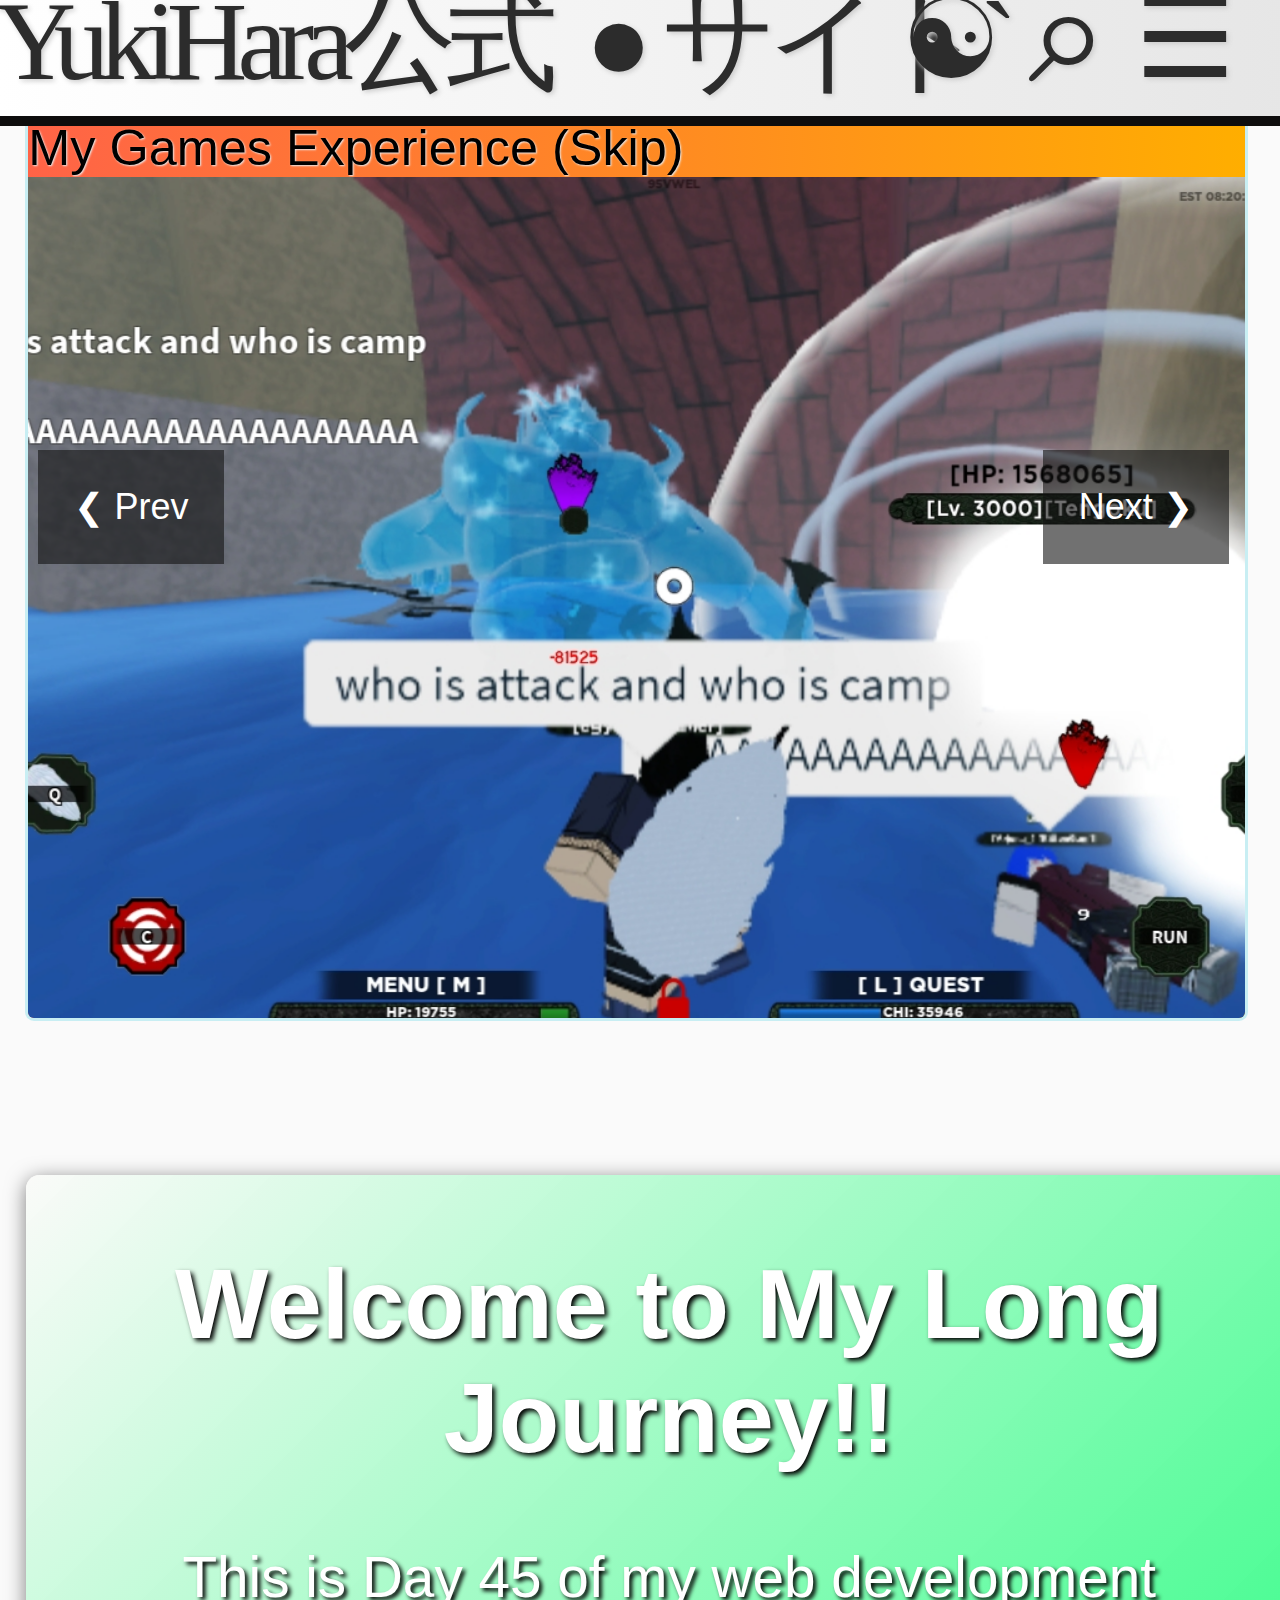
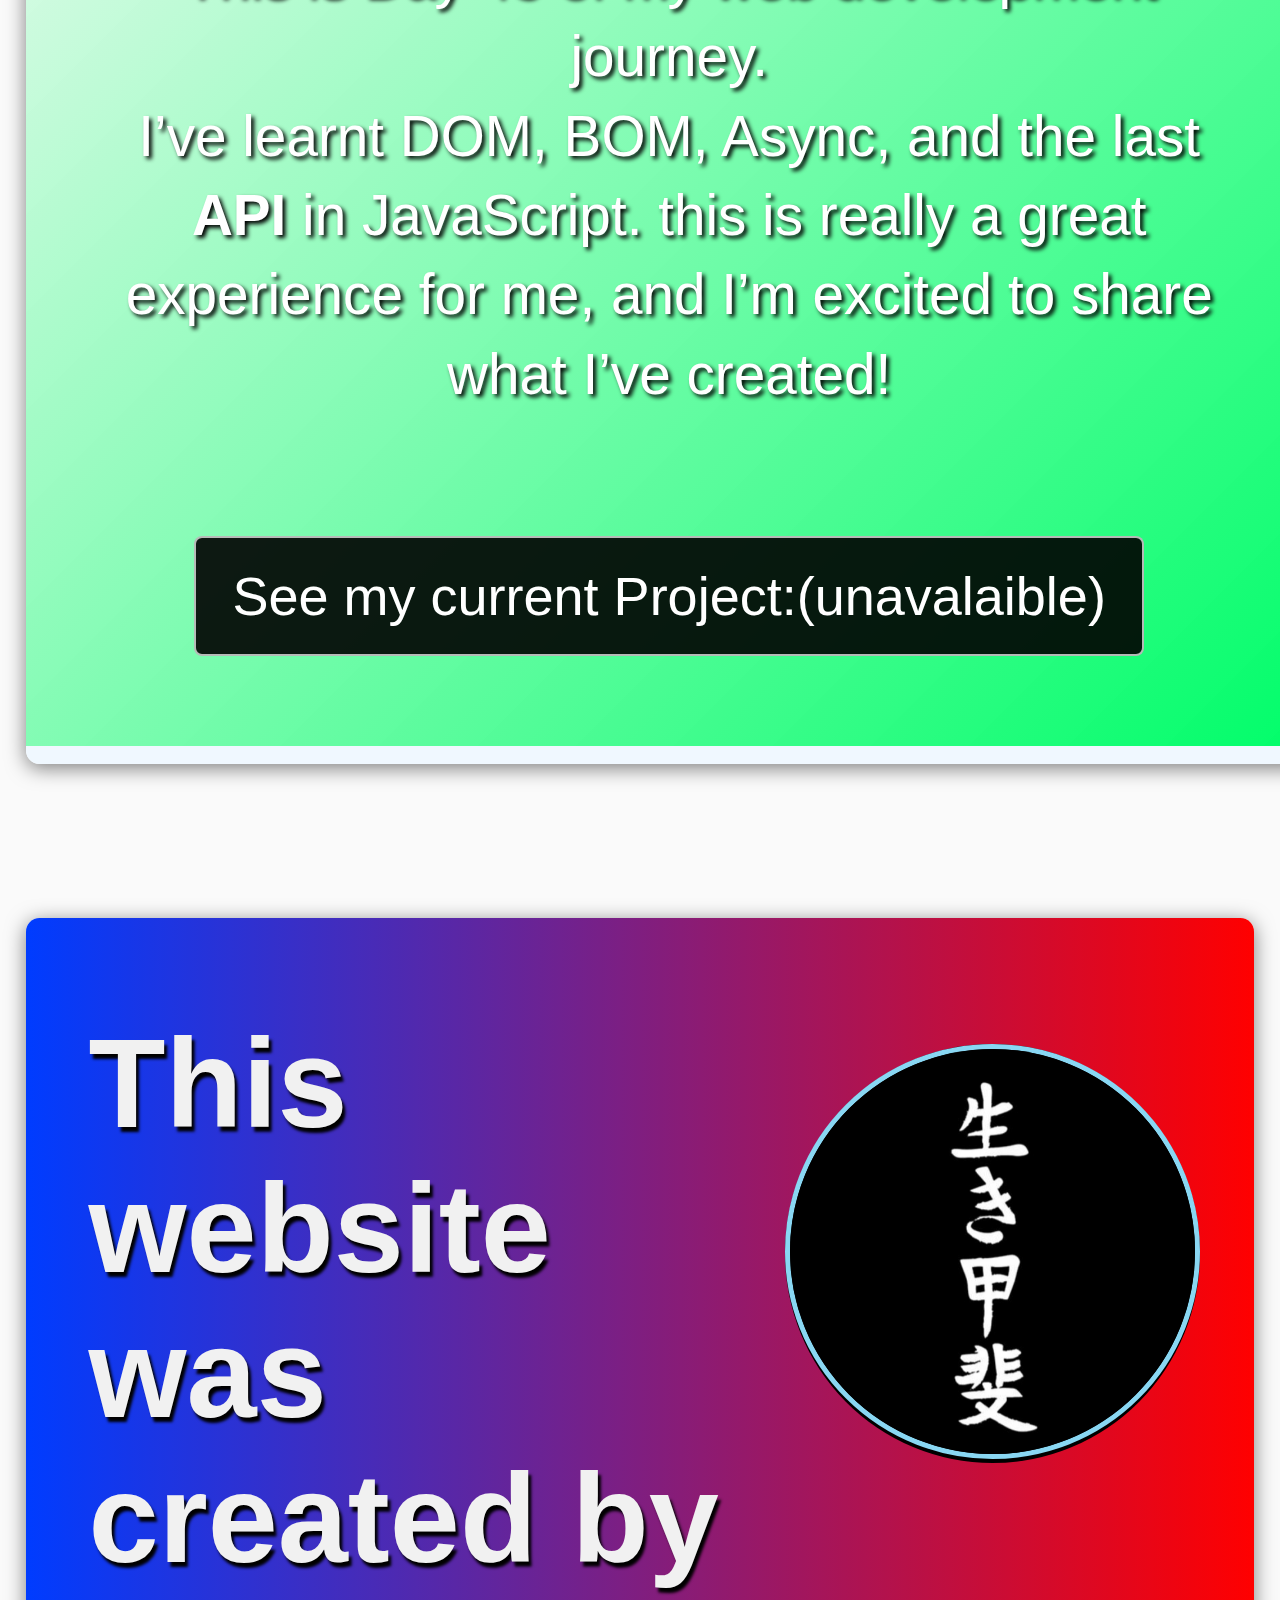
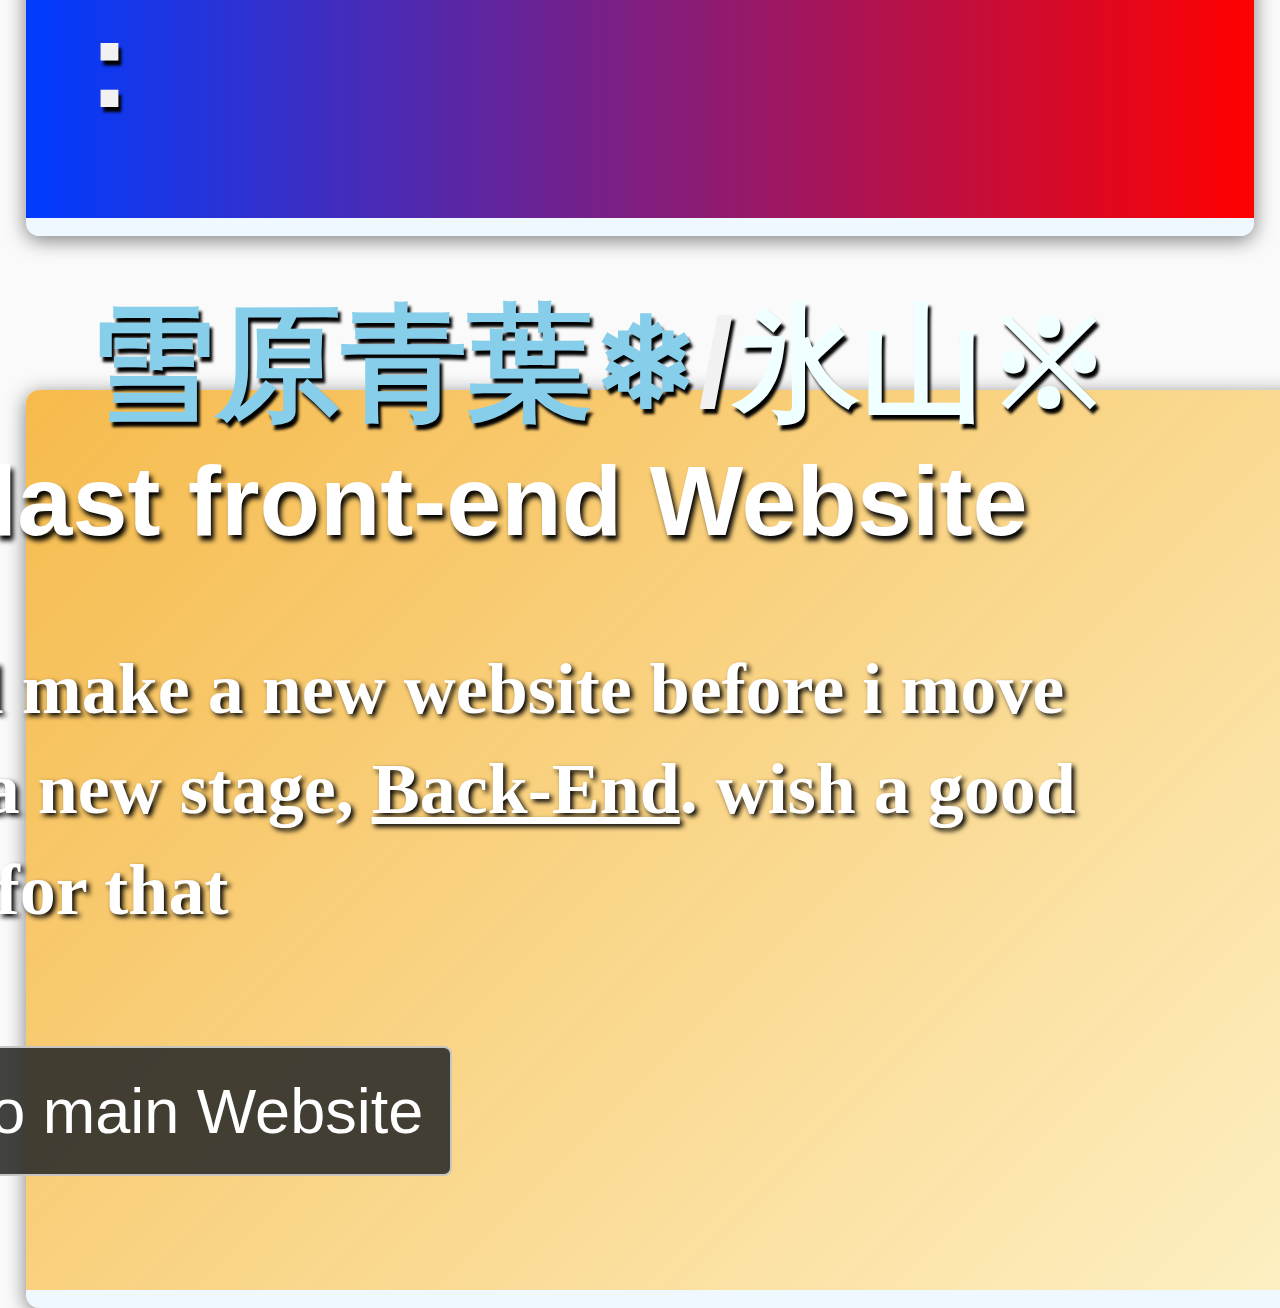
<file: index.html>
<!DOCTYPE html>
<html lang="en">
<head>
  <meta charset="UTF-8">
  <meta name="viewport" content="width=device-width, initial-scale=1.0, user-scalable=none">
  <title>Day 45 website</title>
  <link rel="stylesheet" media="screen and (min-width: 721px)" href="indexDesk.css">
  <link rel="stylesheet" media="screen and (max-width: 481px)" href="index480.css">
  <link rel="stylesheet" media="screen and (max-width: 361px)" href="index360.css">
  </head>
<body> 
    <div class="container">
        <div class="header">
            <div class="simbol">
              <div id="h"><span class="koushiki">YukiHara公式</span><span class="saito"> ● サイト` </span></div>
              <span class="se">⌕</span>
              <span class="yinyang">☯</span>
              <span class="ham-nav">☰</span>
            </div>
        </div>
        <div class="nav"></div>
        <div class="main">
            <div class="ham-content">
              <input type="text" name="search" id="search" placeholder="Search items...">
              <ul id="listItem">
                <li><a href="main.html">Main website</a></li>
                <li><a href="none">item in list2</a></li>
                <li><a href="none">item in list2</a></li>
                <li><a href="none">item in list3</a></li>
                <li><a href="none">item in list4</a></li>
                <li><a href="none">item in list5</a></li>
                <li><a href="none">item in list4</a></li>
                <li><a href="none">item in list6</a></li>
                <li><a href="none">item in list6</a></li>
                <li><a href="none">item in list7</a></li>
                <li><a href="none">item in list7</a></li>
                <li><a href="none">item in list2</a></li>
                <li><a href="none">item in list1</a></li>
                <li><a href="none">item in list2</a></li>
                <li><a href="none">item in list1</a></li>
                <li><a href="none">item in list2</a></li>
                <li><a href="none">item in list2</a></li>
                <li><a href="none">item in list3</a></li>
                <li><a href="none">item in list4</a></li>
                <li><a href="none">item in list5</a></li>
                <li><a href="none">item in list4</a></li>
                <li><a href="none">item in list6</a></li>
                <li><a href="none">item in list6</a></li>
                <li><a href="none">item in list7</a></li>
                <li><a href="none">item in list7</a></li>
                <li><a href="none">item in list2</a></li>
                <li><a href="none">item in list1</a></li>
                <li><a href="none">item in list2</a></li>
                <li><a href="none">item in list1</a></li>
                <li><a href="none">item in list1</a></li>
              </ul>
            </div>
            <div class="magContains">
              <input id="magInput" type="text" placeholder="searching" name="magInput">
              <ul id="magItem">
                <li><a href="main.html">main website</a></li>
                <li><a href="none">item in list2</a></li>
                <li><a href="none">item in list2</a></li>
                <li><a href="none">item in list3</a></li>
                <li><a href="none">item in list4</a></li>
                <li><a href="none">item in list5</a></li>
                <li><a href="none">item in list4</a></li>
                <li><a href="none">item in list6</a></li>
                <li><a href="none">item in list6</a></li>
                <li><a href="none">item in list7</a></li>
                <li><a href="none">item in list7</a></li>
                <li><a href="none">item in list2</a></li>
                <li><a href="none">item in list1</a></li>
                <li><a href="none">item in list2</a></li>
                <li><a href="none">item in list1</a></li>
              </ul>
            </div>
            <div class="slider">
              <span class="head">My Games Experience (Skip)</span>
                <div class="slides">
                  <div class="slide active"><img src="Screenshot_20201214-082038_Roblox.jpg"></div>
                  <div class="slide"><img src="Screenshot_20210927-111521_Roblox.jpg"></div>
                  <div class="slide"><img src="RobloxScreenShot20241122_191705752.png"></div>
                  <div class="slide"><img src="Screenshot_20210927-111521_Roblox.jpg"></div>
                  <div class="slide"><img src="Screenshot_20211015-170327_Roblox.jpg"></div>
                  <div class="slide"><img src="RobloxScreenShot20241122_185127413.png"></div>
                </div>
                <button class="prev">❮ Prev</button>
                <button class="next">Next ❯</button>
              </div>
            </div>
            <div class="page2">
              <h1>Welcome to My Long Journey!!</h1>
              <p>
                This is Day 45 of my web development journey.<br> I’ve learnt DOM, BOM, Async, and the last <b>API</b> in JavaScript. 
                this is really a great experience for me, and I’m excited to share what I’ve created!
              </p>
              <a class="cta">See my current Project:(unavalaible)</a>
            </div>
            
            <div class="page3">
              <div class="page3-asideR"><img src="pfp.jpg">
              </div>
              <div class="page3-asideL">
                <h1>This website was <br>
                  created by :<br><br>
                <span class="yukihara">雪原青葉❄</span><span id="or">/</span><span class="hyouzan">氷山※</span>
                </h1>
              </div>
            </div>
            <div class="page4">
              <h1>My last front-end Website</h1>
              <h2>
                I will make a new website before i move into a new stage, <u>Back-End</u>.
                wish a good luck for that
              </h2>
              <a class="butto" href="main.html">Go to main Website</a>
            </div>
        </div>
    </div>

    <script>
      const koushiki = document.getElementsByClassName("koushiki")[0];
      koushiki.addEventListener('click',()=>{
        open("index.html","_self")
      })
      //ham nav//
      const hamNav = document.getElementsByClassName("ham-nav")[0];
      const hamContent = document.getElementsByClassName('ham-content')[0];
      hamNav.addEventListener('click',()=>{
          if(hamContent.style.top == "-110vh"){
            hamContent.style.top = "15vh"
          }else{
            hamContent.style.top = "-110vh"
          }
      })
      const input = document.getElementById("search");
      const listItems = document.querySelectorAll("#listItem li");
  
      input.addEventListener('input',()=>{
        let searchs = input.value.toLowerCase();
  
        listItems.forEach(x => {
          let text = x.textContent.toLowerCase();
          x.style.display = text.includes(searchs) ? "" : "none"
        })
      })
  
      //untuk yin yang//
      const trigger = document.getElementsByClassName("yinyang")[0];
      let savedmode = localStorage.getItem("mode");
      const header = document.getElementsByClassName("header")[0];
      const simbol = document.getElementsByClassName("simbol")[0];
      
      trigger.addEventListener('click',()=>{
        document.body.classList.toggle("lightMode");
        header.classList.toggle("lightMode21")
        simbol.classList.toggle("lightMode2")
        document.getElementsByClassName("prev")[0].classList.toggle("lightMode3");
        document.getElementsByClassName("next")[0].classList.toggle("lightMode3");
        document.getElementsByClassName("slider")[0].classList.toggle("lightMode4");
        document.getElementsByClassName("page2")[0].classList.toggle("lightmode5");
        document.getElementsByClassName("page3")[0].classList.toggle("lightmode5");
        document.getElementsByClassName("page4")[0].classList.toggle("lightmode5");
        if(document.body.classList.contains("lightMode")){
          localStorage.setItem("mode","light")
        }else{
          localStorage.setItem("mode","dark")
        };
      })
      if(savedmode == "light"){
        document.body.classList.add("lightMode");
        header.classList.add("lightMode21");
        simbol.classList.add("lightMode2");
        document.getElementsByClassName("prev")[0].classList.add("lightMode3");
        document.getElementsByClassName("next")[0].classList.add("lightMode3");
        document.getElementsByClassName("slider")[0].classList.add("lightMode4");
        document.getElementsByClassName("page2")[0].classList.add("lightmode5");
        document.getElementsByClassName("page3")[0].classList.add("lightmode5");
        document.getElementsByClassName("page4")[0].classList.add("lightmode5");
  
      }else{
        document.body.classList.remove("lightMode");
        header.classList.remove("lightMode21");
        simbol.classList.remove("lightMode2");
        document.getElementsByClassName("prev")[0].classList.remove("lightMode3");
        document.getElementsByClassName("next")[0].classList.remove("lightMode3");
        document.getElementsByClassName("slider")[0].classList.remove("lightMode4");
        document.getElementsByClassName("page2")[0].classList.remove("lightmode5");
        document.getElementsByClassName("page3")[0].classList.remove("lightmode5");
        document.getElementsByClassName("page4")[0].classList.remove("lightmode5");
  
      }
  
      //untuk searching
      const magnifying = document.getElementsByClassName("se")[0]; //tombol
      const magContain = document.getElementsByClassName("magContains")[0] ; //kontainer//
      const magInput = document.getElementById("magInput");//baru input
      const magList = document.querySelectorAll("#magItem li");
  
      magnifying.addEventListener('click',()=>{
        if(magContain.style.right ==  "-180px"){
          magContain.style.right = "15px"
        }else{
          magContain.style.right = "-180px"
        }
      });
  
      magInput.addEventListener('input',()=>{
        let search = magInput.value.toLowerCase();
  
        magList.forEach(li => {
          let text = li.textContent.toLowerCase();
          li.style.display = text.includes(search) ? "" : "none";
        })
        
      })
  
      //slides
          const slides = document.querySelectorAll('.slide');
      const next = document.querySelector('.next');
      const prev = document.querySelector('.prev');
  
      let currentSlide = 0;
  
      function updateSlide() {
      
          slides.forEach((slide, index) => {
          slide.classList.toggle('active', index === currentSlide);
          });
    
          document.querySelector('.slides').style.transform = `translateX(-${currentSlide * 100}%)`;
      }
  
  
      next.addEventListener('click', () => {
          currentSlide = (currentSlide + 1) % slides.length;
          updateSlide();
      });
  
      prev.addEventListener('click', () => {
          currentSlide = (currentSlide - 1 + slides.length) % slides.length;
          updateSlide();
      });
  
  
      updateSlide();
  
    </script>
</body>
</html>
</file>
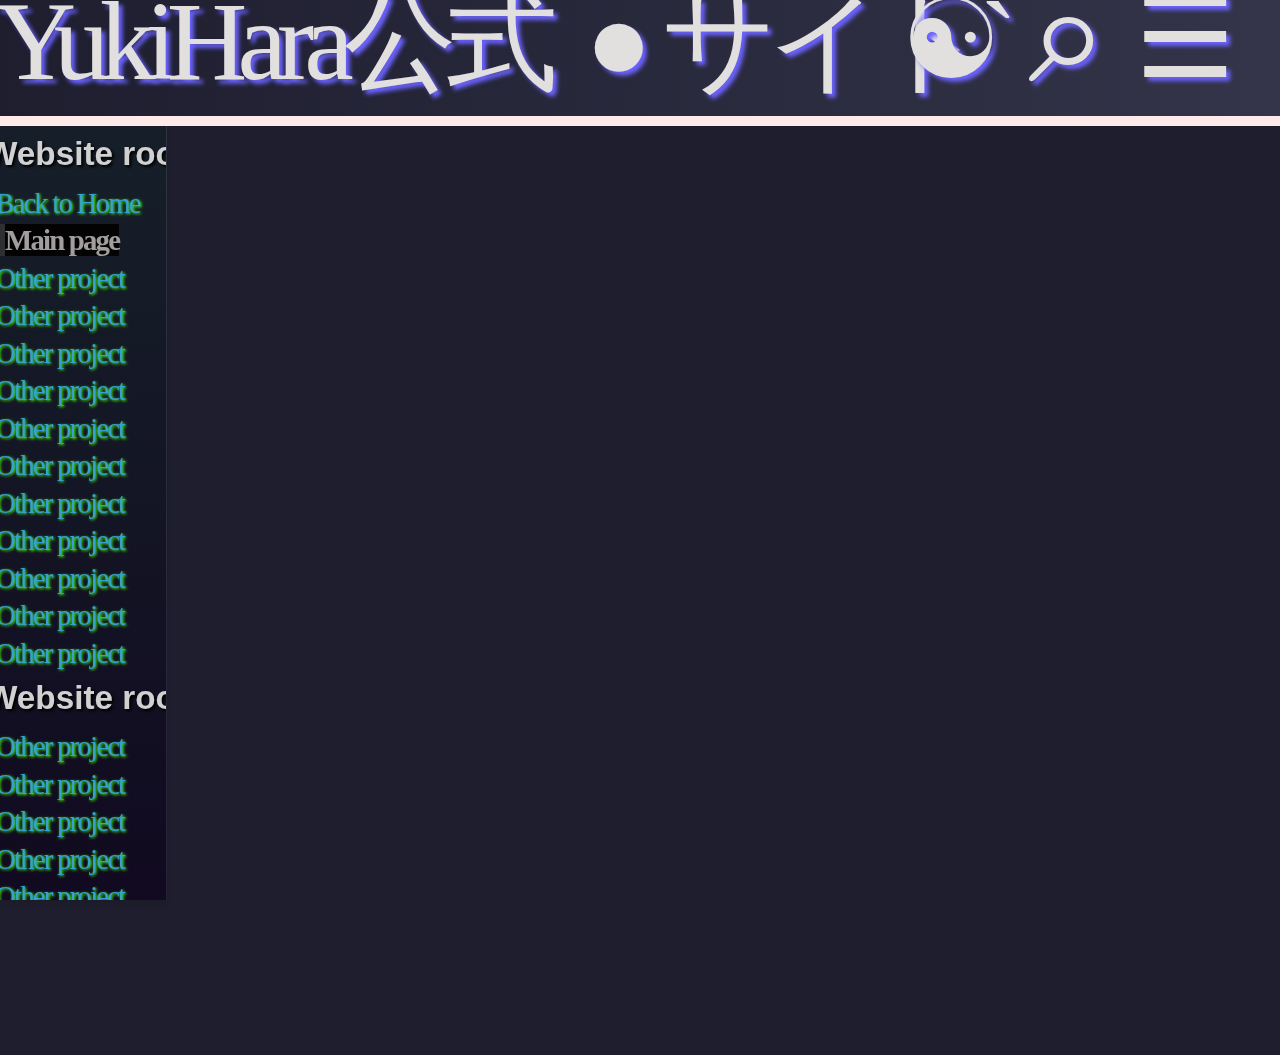
<file: basic.html>
<!DOCTYPE html>
<html lang="en">
<head>
  <meta charset="UTF-8">
  <meta name="viewport" content="width=device-width, initial-scale=1.0, user-scalable=none">
  <title>Day 45 website</title>
  <link rel="stylesheet" media="screen and (min-width: 721px)" href="mainDesk.css">
  <link rel="stylesheet" media="screen and (max-width: 481px)" href="main480.css">
  <link rel="stylesheet" media="screen and (max-width: 361px)" href="main360.css">
  </head>
<body> 
    <div class="container">
        <div class="header">
            <div class="simbol">
              <div id="h"><span class="koushiki">YukiHara公式</span><span class="saito"> ● サイト` </span></div>
              <span class="se">⌕</span>
              <span class="yinyang">☯</span>
              <span class="ham-nav">☰</span>
            </div>
        </div>
        <div class="nav">
            <ul class="navList">
              <h3>Website root</h3>
              <li><a href="index.html" target="_self">Back to Home</a></li>
              <li><a class="mainht" href="main.html" target="_self">Main page</a></li>
              <li><a href="none" target="_self">Other project</a></li>
              <li><a href="none" target="_self">Other project</a></li>
              <li><a href="none" target="_self">Other project</a></li>
              <li><a href="none" target="_self">Other project</a></li>
              <li><a href="none" target="_self">Other project</a></li>
              <li><a href="none" target="_self">Other project</a></li>
              <li><a href="none" target="_self">Other project</a></li>
              <li><a href="none" target="_self">Other project</a></li>
              <li><a href="none" target="_self">Other project</a></li>
              <li><a href="none" target="_self">Other project</a></li>
              <li><a href="none" target="_self">Other project</a></li>
              <h3>Website root</h3>
              <li><a href="none" target="_self">Other project</a></li>
              <li><a href="none" target="_self">Other project</a></li>
              <li><a href="none" target="_self">Other project</a></li>
              <li><a href="none" target="_self">Other project</a></li>
              <li><a href="none" target="_self">Other project</a></li>
              <li><a href="none" target="_self">Other project</a></li>
              <li><a href="none" target="_self">Other project</a></li>
              <li><a href="none" target="_self">Other project</a></li>
              <li><a href="none" target="_self">Other project</a></li>
            </ul>
        </div>
        <div class="navd">
            <ul class="navdList">
              <h3>Website root</h3>
              <li><a href="index.html" target="_self">Back to Home</a></li>
              <li><a class="mainht" href="main.html" target="_self">Main page</a></li>
              <li><a href="none" target="_self">Other project</a></li>
              <li><a href="none" target="_self">Other project</a></li>
              <li><a href="none" target="_self">Other project</a></li>
              <li><a href="none" target="_self">Other project</a></li>
              <li><a href="none" target="_self">Other project</a></li>
              <li><a href="none" target="_self">Other project</a></li>
              <li><a href="none" target="_self">Other project</a></li>
              <li><a href="none" target="_self">Other project</a></li>
              <li><a href="none" target="_self">Other project</a></li>
              <li><a href="none" target="_self">Other project</a></li>
              <li><a href="none" target="_self">Other project</a></li>
              <h3>Website root</h3>
              <li><a href="none" target="_self">Other project</a></li>
              <li><a href="none" target="_self">Other project</a></li>
              <li><a href="none" target="_self">Other project</a></li>
              <li><a href="none" target="_self">Other project</a></li>
              <li><a href="none" target="_self">Other project</a></li>
              <li><a href="none" target="_self">Other project</a></li>
              <li><a href="none" target="_self">Other project</a></li>
              <li><a href="none" target="_self">Other project</a></li>
              <li><a href="none" target="_self">Other project</a></li>
            </ul>
        </div>
        <div class="main">
            <div class="se-content">
              <input type="text" name="search" id="search" placeholder="Search items...">
              <ul id="listItem">
                <li><a href="main.html">Main website</a></li>
                <li><a href="none">item in list2</a></li>
                <li><a href="none">item in list2</a></li>
                <li><a href="none">item in list3</a></li>
                <li><a href="none">item in list4</a></li>
                <li><a href="none">item in list5</a></li>
                <li><a href="none">item in list4</a></li>
                <li><a href="none">item in list6</a></li>
                <li><a href="none">item in list6</a></li>
                <li><a href="none">item in list7</a></li>
                <li><a href="none">item in list7</a></li>
                <li><a href="none">item in list2</a></li>
                <li><a href="none">item in list1</a></li>
                <li><a href="none">item in list2</a></li>
                <li><a href="none">item in list1</a></li>
                <li><a href="none">item in list2</a></li>
                <li><a href="none">item in list2</a></li>
                <li><a href="none">item in list3</a></li>
                <li><a href="none">item in list4</a></li>
              </ul>
            </div>        
        </div>
    </div>
   
    

    <script>

      const hamButton = document.getElementsByClassName("ham-nav")[0];
      hamButton.addEventListener('click',()=>{
        if(nav.style.right == "-64vh"){
          nav.style.right = "0vh"
        }else{
          nav.style.right = "-64vh"
      };
      })


      const koushiki = document.getElementsByClassName("koushiki")[0];
      koushiki.addEventListener('click',()=>{
        open("index.html","_self")
      })
      //searc//
      const seNav = document.getElementsByClassName("se")[0];
      const seContent = document.getElementsByClassName('se-content')[0];
      seNav.addEventListener('click',()=>{
          if(seContent.style.top == "-110vh"){
            seContent.style.top = "15vh"
          }else{
            seContent.style.top = "-110vh"
          }
      })
      const input = document.getElementById("search");
      const listItems = document.querySelectorAll("#listItem li");
  
      input.addEventListener('input',()=>{
        let searchs = input.value.toLowerCase();
  
        listItems.forEach(x => {
          let text = x.textContent.toLowerCase();
          x.style.display = text.includes(searchs) ? "" : "none"
        })
      })
  
      //untuk yin yang//
      const trigger = document.getElementsByClassName("yinyang")[0];
      const header = document.getElementsByClassName("header")[0];
      const simbol = document.getElementsByClassName("simbol")[0];
      const navd = document.getElementsByClassName("navd")[0];
      const nav = document.getElementsByClassName("nav")[0];
      let savedmode = localStorage.getItem("mode");
  

     if (savedmode === "light") {
        document.body.classList.add("lightMode");
        header.classList.add("lightMode21");
        simbol.classList.add("lightMode2");
        navd.classList.add("lightModenav");
        nav.classList.remove("lightModenav");
        
      } else {
        document.body.classList.remove("lightMode");
        header.classList.remove("lightMode21");
        simbol.classList.remove("lightMode2");
        navd.classList.remove("lightModenav");
        nav.classList.remove("lightModenav");
        
      }

      trigger.addEventListener('click', () => {
        const isLightMode = document.body.classList.toggle("lightMode");
        header.classList.toggle("lightMode21", isLightMode);
        simbol.classList.toggle("lightMode2", isLightMode);
        navd.classList.toggle("lightModenav", isLightMode);
        nav.classList.toggle("lightModenav", isLightMode);


       localStorage.setItem("mode", isLightMode ? "light" : "dark");
      });

    </script>
</body>
</html>
</file>
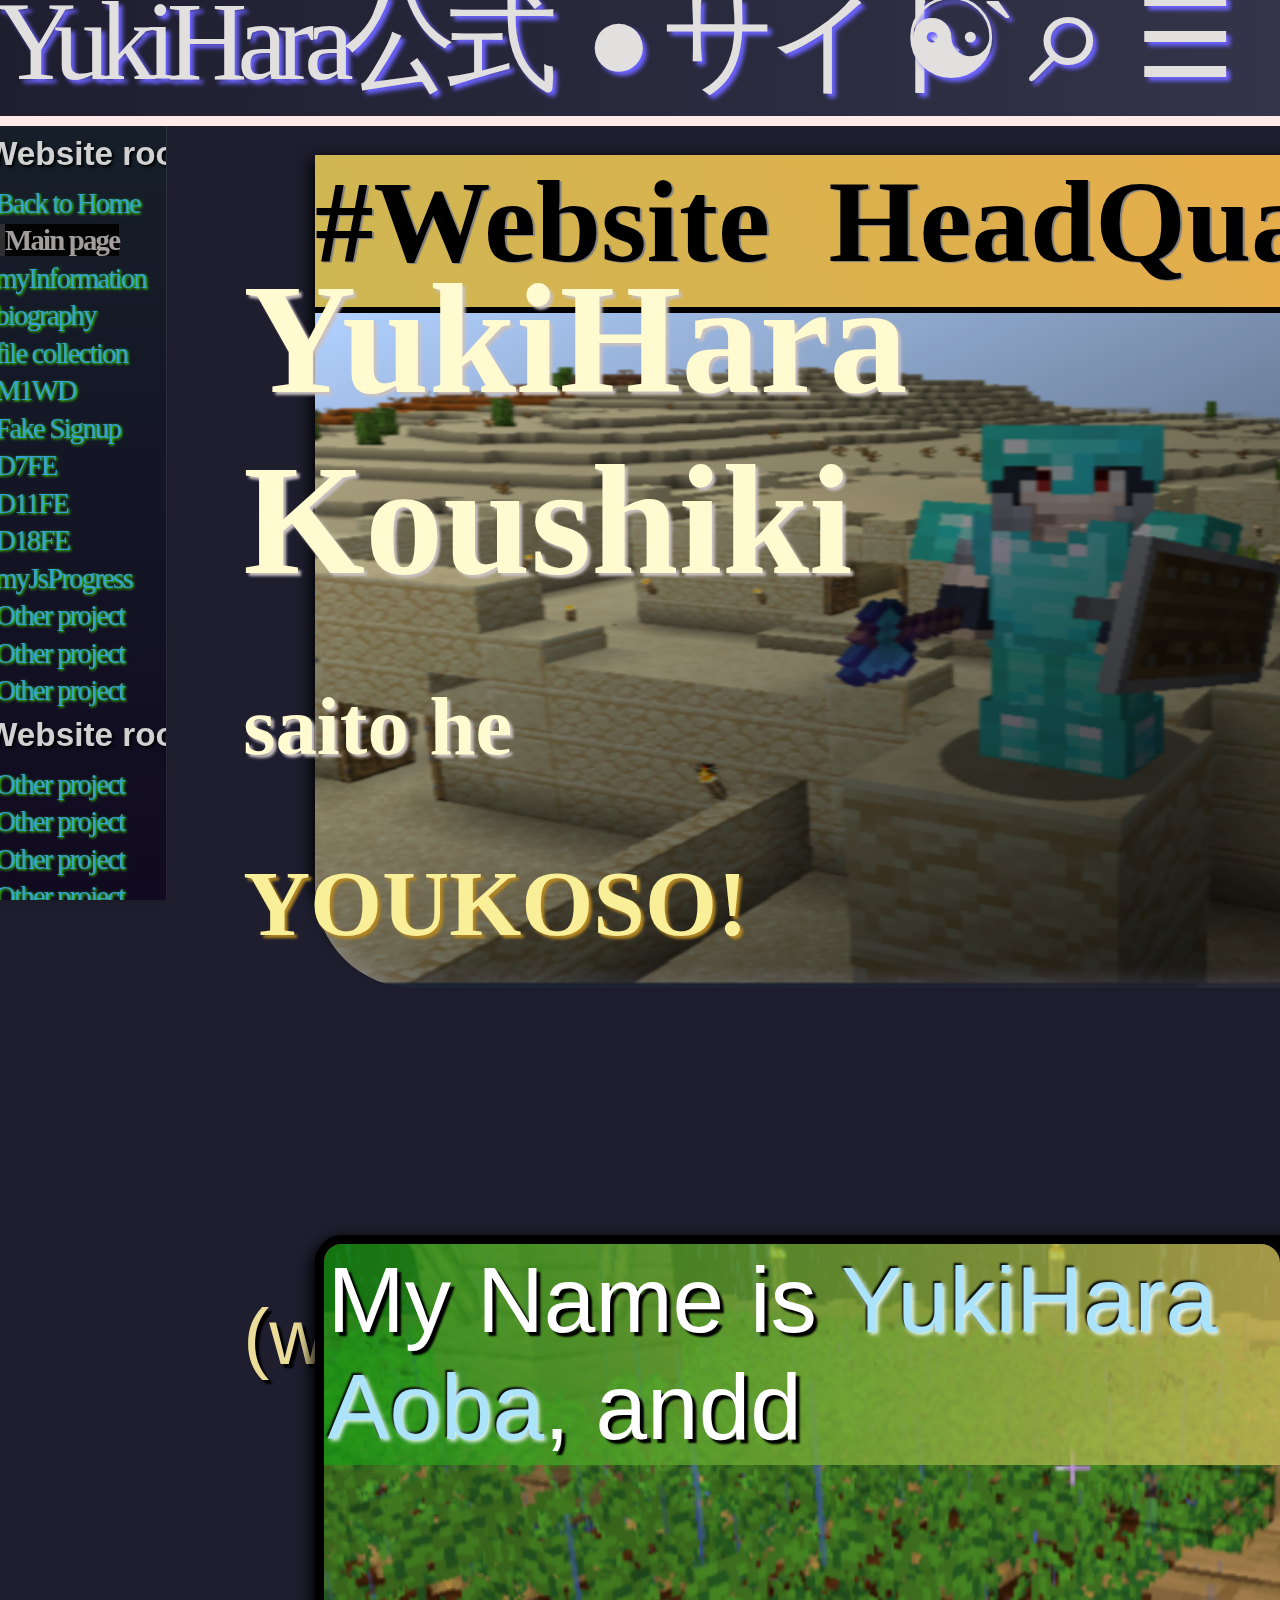
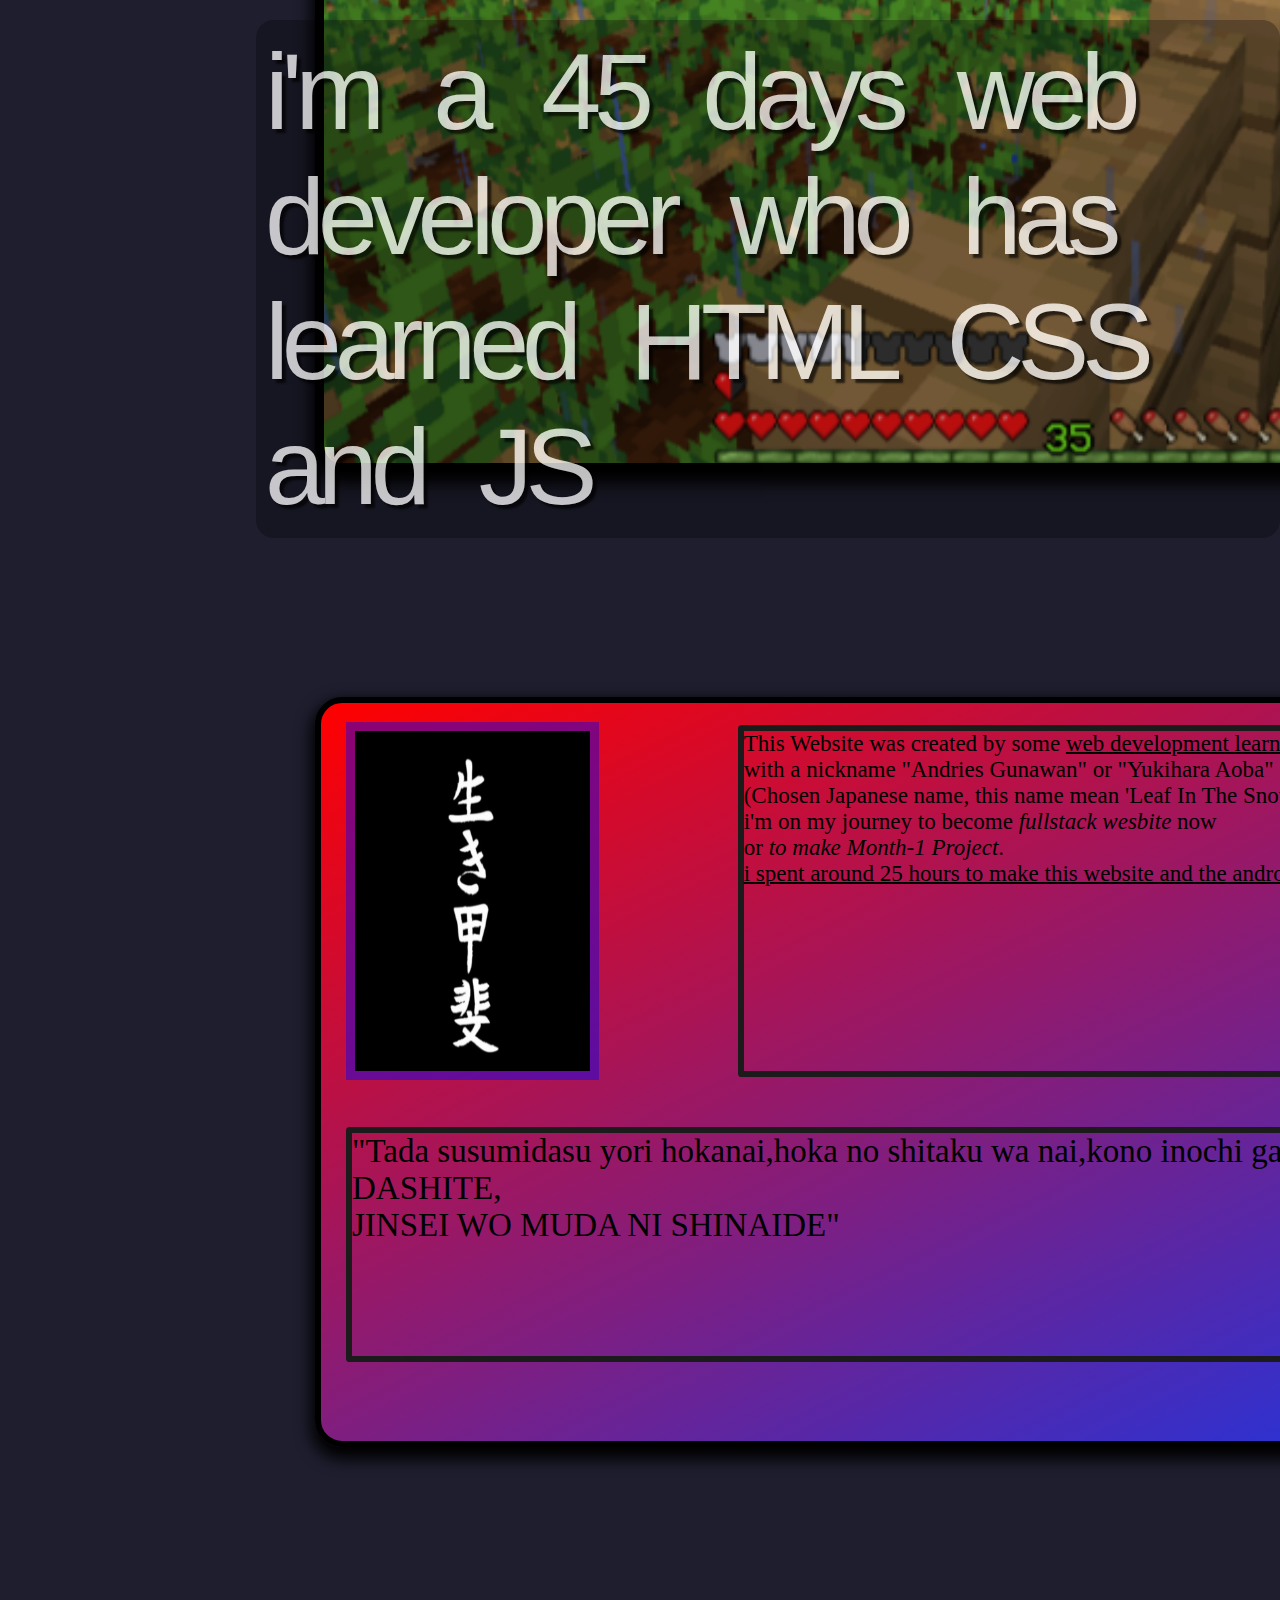
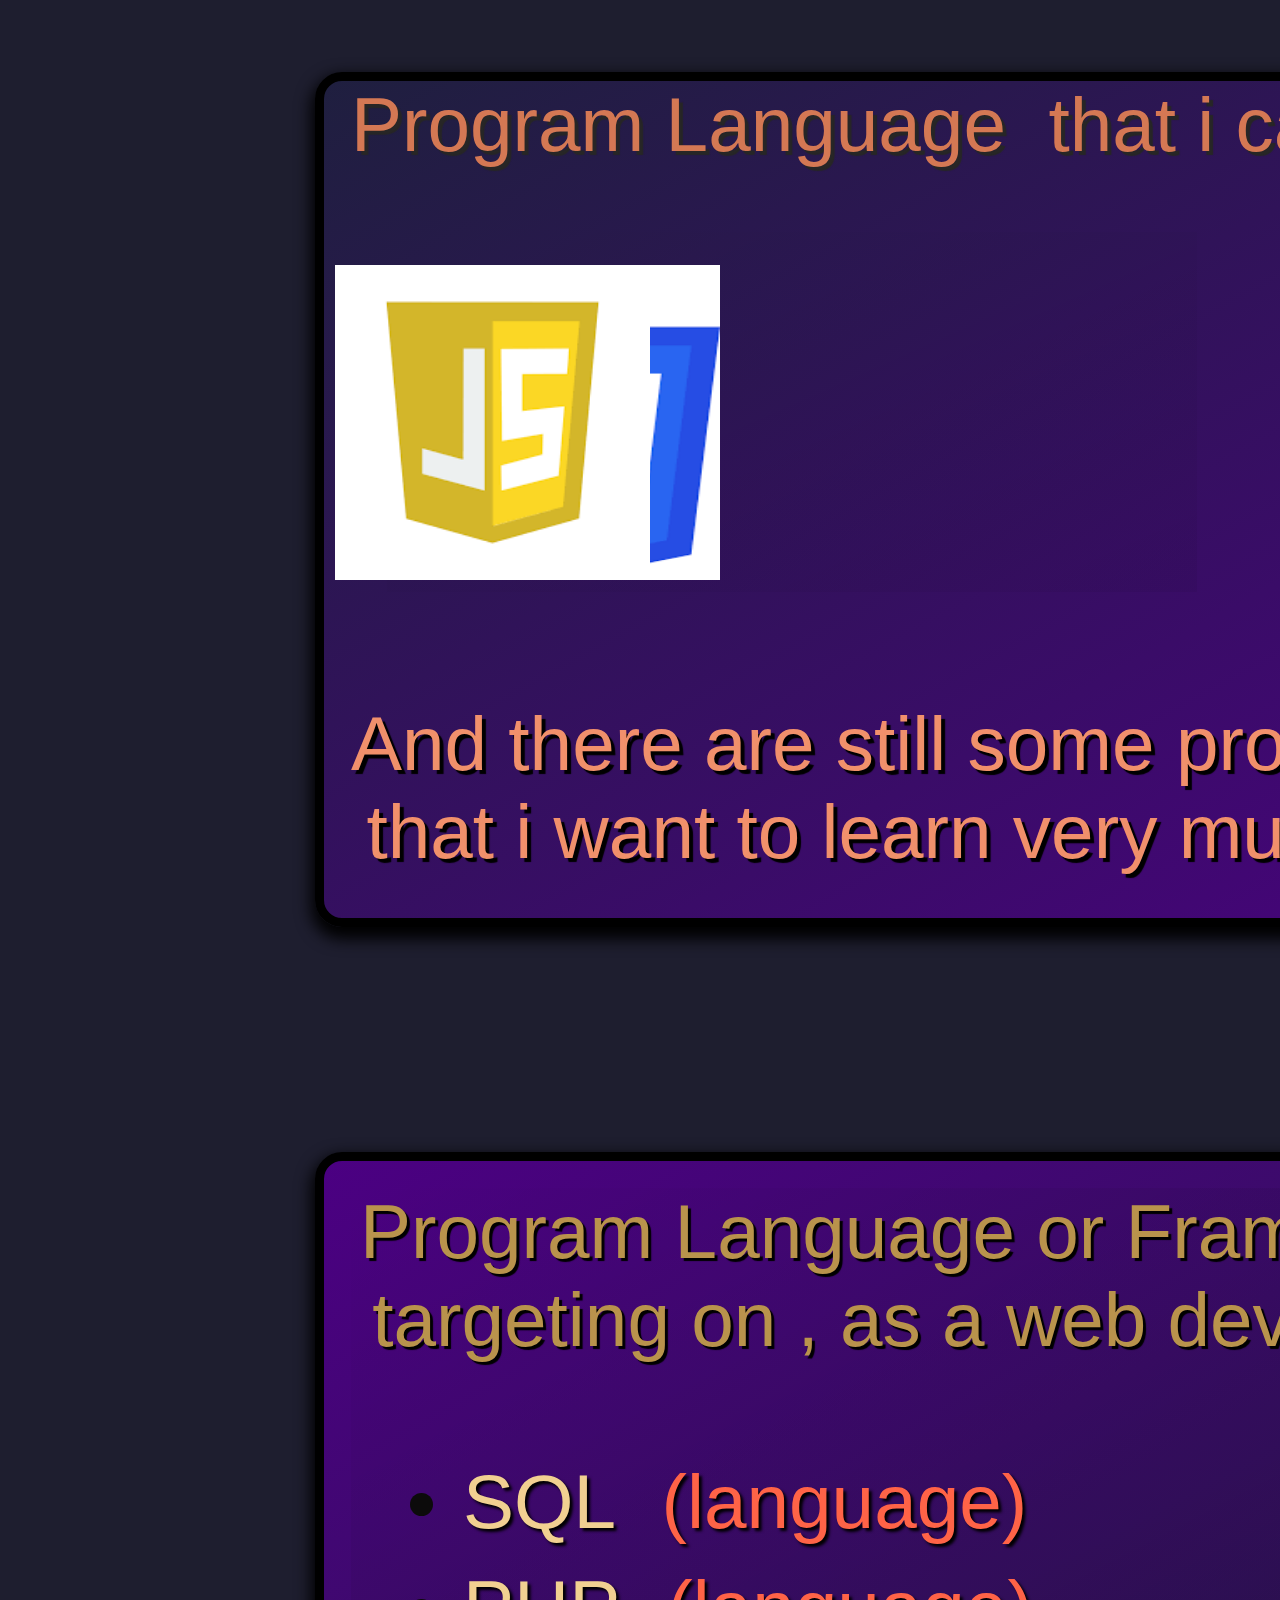
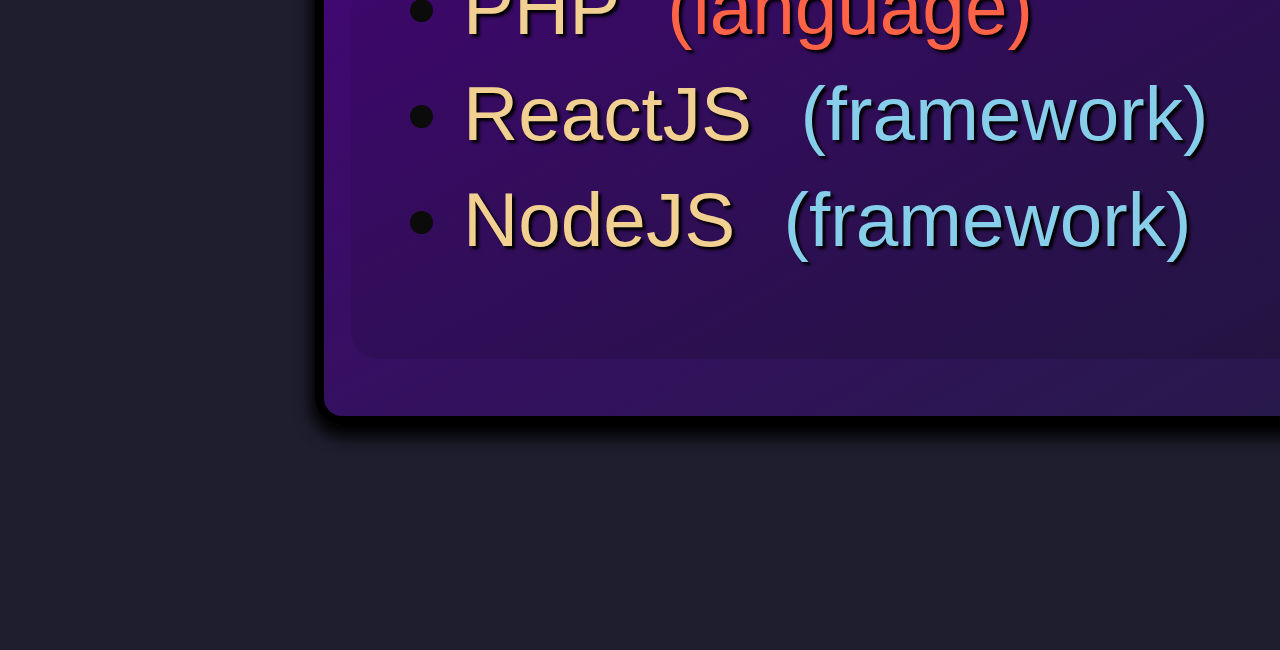
<file: main.html>
<!DOCTYPE html>
<html lang="en">
<head>
  <meta charset="UTF-8">
  <meta name="viewport" content="width=device-width, initial-scale=1.0, user-scalable=none">
  <title>Day 45 website</title>
  <link rel="stylesheet" media="screen and (min-width: 721px)" href="mainDesk.css">
  <link rel="stylesheet" media="screen and (max-width: 481px)" href="main480.css">
  <link rel="stylesheet" media="screen and (max-width: 361px)" href="main360.css">
  </head>
<body> 
    <div class="container">
        <header class="header">
            <div class="simbol">
              <div id="h"><span class="koushiki">YukiHara公式</span><span class="saito"> ● サイト` </span></div>
              <span class="se">⌕</span>
              <span class="yinyang">☯</span>
              <span class="ham-nav">☰</span>
            </div>
          </header>
        <nav class="nav">
            <ul class="navList">
              <h3>Website root</h3>
              <li><a href="index.html" target="_self">Back to Home</a></li>
              <li><a class="mainht" href="main.html" target="_self">Main page</a></li>
              <li><a href="none">myInformation</a></li>
              <li><a href="none">biography</a></li>
              <li><a href="none">file collection</a></li>
              <li><a href="https://m1wdproject.vercel.app">M1WD</a></li>
              <li><a href="none">Fake Signup</a></li>
              <li><a href="none">D7FE</a></li>
              <li><a href="none">D11FE</a></li>
              <li><a href="none">D18FE</a></li>
              <li><a href="none">myJsProgress</a></li>
              <li><a href="none" target="_self">Other project</a></li>
              <li><a href="none" target="_self">Other project</a></li>
              <h3>Website root</h3>
              <li><a href="none" target="_self">Other project</a></li>
              <li><a href="none" target="_self">Other project</a></li>
              <li><a href="none" target="_self">Other project</a></li>
              <li><a href="none" target="_self">Other project</a></li>
              <li><a href="none" target="_self">Other project</a></li>
              <li><a href="none" target="_self">Other project</a></li>
              <li><a href="none" target="_self">Other project</a></li>
              <li><a href="none" target="_self">Other project</a></li>
              <li><a href="none" target="_self">Other project</a></li>
            </ul>
          </nav>
        <nav class="navd">
            <ul class="navdList">
              <h3>Website root</h3>
              <li><a href="index.html" target="_self">Back to Home</a></li>
              <li><a class="mainht" href="main.html" target="_self">Main page</a></li>
              <li><a href="none">myInformation</a></li>
              <li><a href="none">biography</a></li>
              <li><a href="none">file collection</a></li>
              <li><a href="https://m1wdproject.vercel.app">M1WD</a></li>
              <li><a href="none">Fake Signup</a></li>
              <li><a href="none">D7FE</a></li>
              <li><a href="none">D11FE</a></li>
              <li><a href="none">D18FE</a></li>
              <li><a href="none">myJsProgress</a></li>
              <li><a href="none" target="_self">Other project</a></li>
              <li><a href="none" target="_self">Other project</a></li>
              <li><a href="none" target="_self">Other project</a></li>
              <h3>Website root</h3>
              <li><a href="none" target="_self">Other project</a></li>
              <li><a href="none" target="_self">Other project</a></li>
              <li><a href="none" target="_self">Other project</a></li>
              <li><a href="none" target="_self">Other project</a></li>
              <li><a href="none" target="_self">Other project</a></li>
              <li><a href="none" target="_self">Other project</a></li>
              <li><a href="none" target="_self">Other project</a></li>
              <li><a href="none" target="_self">Other project</a></li>
              <li><a href="none" target="_self">Other project</a></li>
            </ul>
          </nav>
        <div class="se-content">
          <input type="text" name="search" id="search" placeholder="Search items...">
          <ul id="listItem">
            <li><a href="main.html">Main website</a></li>
            <li><a href="none">myInformation</a></li>
            <li><a href="none">biography</a></li>
            <li><a href="none">file collection</a></li>
            <li><a href="none">M1WD</a></li>
            <li><a href="none">Fake Signup</a></li>
            <li><a href="none">D7FE</a></li>
            <li><a href="none">D11FE</a></li>
            <li><a href="none">D18FE</a></li>
            <li><a href="none">myJsProgress</a></li>
          </ul>
        </div>  
        <section class="main">     
          <section class="template1">
            <section class="page1">
              <span id="title"><h1>#Website  &nbspHeadQuarter</h1></span>
              <img src="20241226_183905.png">
              <span id="text"><h1>YukiHara Koushiki <br> <span id="site">saito he</span><br><span id="youkoso">YOUKOSO!</span></h1>
              <span id="welcome">(welcome to yukihara official web)</span><br></span>

            </section>
          </section>

          <section class="template2">
            <section class="page2">
              <span id="name">My Name is <span id="yuki">YukiHara Aoba</span>, andd</span>
              <span id="text2">
                i'm a 45 days web<br> developer who has <br> learned HTML CSS and JS
              </span>
              <img src="image.png">
            </section>
          </section> 
          <section class="section2">
            <img src="pfp.jpg">
            <p id="p1">This Website was created by some <span>web development learner- </span>
                <br>
                with a nickname "Andries Gunawan" or 
                "Yukihara Aoba"<br>(Chosen Japanese name, this name mean 'Leaf In The SnowField').<br>
                i'm on my journey to become <em>fullstack wesbite</em> now<br>
                 or <em>to make Month-1 Project</em>. <br>
                 <span>i spent around 25 hours to make this website and the android version (only 360px N 480px)</span>
            </p>
            <article class="p2">"Tada susumidasu yori hokanai,hoka no shitaku wa nai,kono inochi ga naku naru made,
                ganbatte honki wo DASHITE,<br>JINSEI WO MUDA NI SHINAIDE"
                <br><br><br><br><br><br>
                <br>we can only go foward,there's no other option,until death do his part,keep moving,UNLEASH IT,
                DON'T WASTE YOUR LIFE
                <br><br>
            </article>
        </section>
          <section class="template3">
            <span id="a3rdheader">Program Language &nbspthat i can do now:</span>
            <div class="img-flex">
              <div class="a3rd-img"><img src="CSS.png"></div>
              <div class="a4th-img"><img src="JS.png"></div>
            </div>
            <span id="text3">And there are still some program lang,<br>
            &nbsp that i want to learn very much !!</span>
          </section> 
          <section class="template4">
            <div class="ook">
            <span id="a4thheader">Program Language or Framework that i'm <br>  &nbsp;targeting on , as a web developer :</span>
            <ul id="cList">
              <li>SQL <span class="lang">(language)</span></li> 
              <li>PHP <span class="lang">(language)</span></li> 
              <li>ReactJS <span class="framework">(framework)</span></li> 
              <li>NodeJS <span class="framework">(framework)</span></li> 
            </ul>
            </div>
          </section> 
        </section>
      </div>
   
    

    <script>

      const hamButton = document.getElementsByClassName("ham-nav")[0];
      hamButton.addEventListener('click',()=>{
        if(nav.style.right == "-64vh"){
          nav.style.right = "0vh"
        }else{
          nav.style.right = "-64vh"
      };
      })


      const koushiki = document.getElementsByClassName("koushiki")[0];
      koushiki.addEventListener('click',()=>{
        open("index.html","_self")
      })
      //searc//
      const seNav = document.getElementsByClassName("se")[0];
      const seContent = document.getElementsByClassName('se-content')[0];
      seNav.addEventListener('click',()=>{
          if(seContent.style.top == "-110vh"){
            seContent.style.top = "15vh"
          }else{
            seContent.style.top = "-110vh"
          }
      })
      const input = document.getElementById("search");
      const listItems = document.querySelectorAll("#listItem li");
  
      input.addEventListener('input',()=>{
        let searchs = input.value.toLowerCase();
  
        listItems.forEach(x => {
          let text = x.textContent.toLowerCase();
          x.style.display = text.includes(searchs) ? "" : "none"
        })
      })
  
      //untuk yin yang//
      const trigger = document.getElementsByClassName("yinyang")[0];
      const header = document.getElementsByClassName("header")[0];
      const simbol = document.getElementsByClassName("simbol")[0];
      const navd = document.getElementsByClassName("navd")[0];
      const nav = document.getElementsByClassName("nav")[0];
      let savedmode = localStorage.getItem("mode");
  

     if (savedmode === "light") {
        document.body.classList.add("lightMode");
        header.classList.add("lightMode21");
        simbol.classList.add("lightMode2");
        navd.classList.add("lightModenav");
        
      } else {
        document.body.classList.remove("lightMode");
        header.classList.remove("lightMode21");
        simbol.classList.remove("lightMode2");
        navd.classList.remove("lightModenav");
        nav.classList.remove("lightModenav");
      }

      trigger.addEventListener('click', () => {
        const isLightMode = document.body.classList.toggle("lightMode");
        header.classList.toggle("lightMode21", isLightMode);
        simbol.classList.toggle("lightMode2", isLightMode);
        navd.classList.toggle("lightModenav", isLightMode);
        nav.classList.toggle("lightModenav", isLightMode);

       localStorage.setItem("mode", isLightMode ? "light" : "dark");
      });

    </script>
</body>
</html>
</file>
<file: indexDesk.css>
@media (min-width:720px){
body {
  font-family:verdana;
  margin: 0px;
  overflow-x:hidden;
  overflow-y:scroll;
  background-color:#FAFAFA;
  height:100vh
}
.contain{
  display:grid;
  grid-template-areas: 
    'header header header header header header'
    'nav main main main main main'
    'nav main main main main main';
}
.header{
  grid-area:header;
  background-color:rgb(14, 13, 13);
  color:white;
  height:14%;
  width:100%;
  position:fixed;
  top:0;
  z-index:1;
}
.simbol{
  background-image: linear-gradient(to right,#FFFFFF,#E6E6E6);
  color:#2C2C2C;
  font-size: 12.4vh;
  margin-top:-2.7vh;
  padding-left: 1vh;
  height:111%;
  width:100%;
  overflow-x:hidden;
  overflow-y:hidden;
  font-family:Cambria, Cochin, Georgia, Times, 'Times New Roman', serif;
  text-shadow: 2px 2px 5px #CCCCCC;
}
#h{
  margin-top:-1vh;
  margin-left:-1.5vh;
}
.koushiki{
  cursor:pointer;
  letter-spacing:-1.1vh
}
.saito{
   margin-left:2vh;
   letter-spacing:-1vh
}
.simbol::selection {
    background-color: transparent;
    color: rgb(255, 255, 255)
}
.simbol > span::selection {
    background-color: transparent; 
    color: rgb(255, 255, 255)
}
.ham-nav{
  float:right;
  position:absolute;
  right:5vh;
  top:-3vh;
}
.ham-content{
  position:fixed;
  width:88vh;
  height:82vh;
  background-color:rgb(14, 13, 13);
  opacity:0.93;
  z-index:3;
  top:-110vh;
  left:50vh; 
  transition:0.1s ease-in
}
#search{
  margin:3px;
  width:97%;
  font-size:4vh
}
#listItem{
  background-color:white;
  margin-left:1vh;
  height:86%;
  overflow-y:scroll;
  width:90%;
  list-style:none;
  font-size:1.4rem;
}
#listItem > li a{
  text-decoration:none;
  color:rgb(24, 23, 23);
  font-family:Arial, Helvetica, sans-serif;
  padding: 1vh; 
  display: block; 
  transition: background-color 0.3s; 
}
#listItem > li a:hover{
  color:rgb(105, 10, 179);
  background-color: rgba(105, 10, 179, 0.1);
}
.yinyang{
  float:right;
  position:absolute;
  top:-2.9vh;
  right:31vh;
  cursor:pointer
}
.se{
  cursor:pointer;
  float:right;
  position:absolute;
  right:19vh;
  top:-5.5vh;
  font-size:16vh;
}
.magContains{
  position:fixed;
  width:180px;
  height:84px;
  background-color:rgb(32, 32, 32);
  right:-180px;
  top:86px;
  z-index:2;
  overflow:hidden;
  transition:0.04s ease-in
}
#magItem{
  margin-top:0px;
  list-style:none;
  margin-left:-30px
}
#magItem > li a{
  text-decoration:none;
  color:rgb(209, 197, 197);
  font-family:Arial, Helvetica, sans-serif
}
#magItem > li a:hover{
  color:rgb(105, 37, 231)
}
.nav{
  grid-area:nav;
  height:84vh;
  width:10%;
  background:F5F5F5;
  position:fixed;
  top:16%;;
  display:none
}
.main{
  grid-area:main;
  width:99%;
  height:90%;
  background-color:inherit;
  margin-top:9%;
  z-index:-1
}
.slider {
  background:linear-gradient(to right,tomato,rgb(255, 174, 0));
  width:96%;
  margin-left:2%;
  overflow: hidden;
  height:100vh;
  border:0.4vh solid rgb(200, 238, 243);
  border-radius:1vh
}
.head{
  font-size:5.6vh;
  font-family:Impact, Haettenschweiler, 'Arial Narrow Bold', sans-serif;
  margin-top:-3vh;
  text-shadow:1px 1px 2px rgb(235, 235, 235);
}
.slides {
  display: flex;
  width:100%;
  height:100%;
  transition: transform 0.7s ease-in-out;
}

.slide {
  font-size: 24px;
  background-color:rgb(10, 9, 9);
  box-sizing: border-box;
  width:100%;
  flex-shrink:0;
  height:100%;
}
.slide > img{
  width:100%;
  height:100%;
  object-fit:cover;

}

.prev {
  left: 3%;
  background-color: rgba(19, 18, 18, 0.6);
  color: white;
  position: absolute;
  top: 50%;
  border: none;
  padding: 4vh 4vh;
  cursor: pointer;
  font-size: 4vh;
}

.next {
  right: 4%;
  background-color: rgba(19, 18, 18, 0.6);
  color: white;
  position: absolute;
  top: 50%;
  border: none;
  padding: 4vh 4vh;
  cursor: pointer;
  font-size: 4vh;
}

.lightMode{
  background-color:#1E1E2F;
}
.lightMode2{
  background-image: linear-gradient(to right,#1E1E2F,#34344A);
  color:rgb(255, 250, 250);
  text-shadow:4px 4px 4px #6C63FF
}
.lightMode21{
  background-color:rgb(255, 233, 233);
}
.lightMode3{
  background-color:rgb(214, 214, 219);
  color:black;
  opacity:0.5
}
.lightMode4{
  border:1.2vh solid rgb(90, 78, 78)
}
.lightmode5{
  border-bottom:2vh solid black !important;
}
.page2 {
  margin-left:2%;
  width:86.5%;
  margin-top:12%;
  border-radius:1.5vh;
  display:flex;
  flex-flow: column wrap;
  align-items: center;
  text-align: center;
  background: linear-gradient(135deg, rgba(250, 250, 248, 0.9), rgb(0, 253, 105));
  color: white;
  font-family: "Arial", sans-serif;
  box-shadow: 0 4px 20px rgba(0, 0, 0, 0.5);
  padding: 10vh;
  border-bottom:2vh solid aliceblue
}

.page2 h1 {
  font-size: 11vh;
  margin-top:-2vh;
  margin-bottom: 5vh;
  text-shadow: 3px 3px 5px black;
}

.page2 p {
  font-family:'Lucida Sans', 'Lucida Sans Regular', 'Lucida Grande', 'Lucida Sans Unicode', Geneva, Verdana, sans-serif;
  font-size: 6.3vh;
  margin-top: 2vh;
  line-height: 1.4;
  max-width:150vh;
  text-shadow:3px 3px 4px black
}

.page2 .cta {
  margin-top: 7.3vh;
  padding: 3vh 4vh;
  font-size: 6vh;
  color: white;
  background-color: rgba(0, 0, 0, 0.9);
  border: 2px solid rgba(255, 255, 255, 0.7);
  border-radius: 8px;
  transition: 0.2s ease-in;
}

.page2 .cta:hover {
  background-color: rgba(255, 255, 255, 0.9);
  color: black;
  border-color: rgba(0, 0, 0, 0.7);
}
.page3{
  margin-left:2%;
  width:96%;
  border-radius:1.5vh;
  height:100vh;
  box-shadow: 0 4px 20px rgba(0, 0, 0, 0.5);
  margin-top: 12%;
  background-image:linear-gradient(to right,rgb(0, 60, 255),red);
  border-bottom:2vh solid aliceblue
}
.page3-asideR{
  float:right;
  margin-top:14vh;
  margin-right:6vh;
  background-color:black;
  border-radius:100%;
}
.page3-asideR > img{
  width:45vh;
  border:5px solid rgb(137, 215, 243);
  border-radius:38vh;
}
.page3-asideR > img:hover{
  border:7px solid rgb(147, 217, 245);
  opacity:0.3
}
.page3-asideL{
  text-shadow:3px 5px 3px black;
  font-size:7vh;
  margin-left:7vh;
  padding-top:1vh;
  font-family:Verdana, Geneva, Tahoma, sans-serif;
  color:rgb(241, 241, 241)
}
.hyouzan{
  color:azure
}
.yukihara{
  color:skyblue
}
.page4 {
  margin-left:2%;
  height:80vh;
  width:86.5%;
  margin-top:12%;
  border-radius:1.5vh;
  display:flex;
  flex-flow: column wrap;
  align-items: center;
  text-align: center;
  background: linear-gradient(135deg, rgba(245, 179, 57, 0.9),rgb(253, 240, 196));
  color: white;
  font-family: "Arial", sans-serif;
  box-shadow: 0 4px 20px rgba(0, 0, 0, 0.5);
  padding: 10vh;
  border-bottom:2vh solid aliceblue
}

.page4 h1 {
  margin-top:-4vh;
  margin-left:-54vh;
  font-size: 11vh;
  margin-bottom: 5vh;
  text-shadow: 3px 5px 5px black;
}

.page4 h2 {
  margin-left:-35vh;
  font-family:comic sans ms;
  font-size: 8vh;
  text-align:left;
  margin-top: 4vh;
  line-height: 1.4;
  max-width:148vh;
  text-shadow:3px 3px 5px black
}

.page4 .butto {
  margin-top: 5vh;
  margin-left:-116vh;
  padding: 3vh 3vh;
  font-size: 7vh;
  text-decoration:none;
  color: white;
  background-color: rgba(46, 46, 42, 0.9);
  border: 2px solid rgba(255, 255, 255, 0.7);
  border-radius: 8px;
  transition: 0.2s ease-in;
}

.page4 .butto:hover {
  background-color: rgba(71, 69, 63, 0.993);
  color: black;
  border-color: rgba(0, 0, 0, 0.7);
}
}
</file>
<file: index480.css>
@media (max-width:481px){
    body {
      font-family:verdana;
      margin: 0px;
      overflow-x:hidden;
      overflow-y:scroll;
      background-color:#FAFAFA;
      height:100vh
    }
    .contain{
      display:grid;
      grid-template-areas: 
        'header header header header header header'
        'nav main main main main main'
        'nav main main main main main';
    }
    .header{
      grid-area:header;
      background-color:rgb(230, 217, 216);
      color:rgb(15, 15, 15);
      height:8.2%;
      width:100%;
      position:fixed;
      top:0;
      z-index:1;
    }
    .simbol{
      background-image: linear-gradient(to right,#FFFFFF,#E6E6E6);
      color:#2C2C2C;
      font-size: 5.5vh;
      height:110%;
      width:100%;
      overflow-x:hidden;
      overflow-y:hidden;
      font-family:serif;
      text-shadow:2px 2px 5px #CCCCCC;
    }
    #h{
      left:-1vh;
      top:-1.4vh;
      position:absolute;
      font-size:6.6vh;
      width:41vh;
      letter-spacing:-0.85vh;
      height:100%;
    }
    .koushiki{
      cursor:pointer;
    }
    .saito{
       margin-left:2vh;
       display:none
    }
    .simbol::selection {
        background-color: transparent;
        color: rgb(255, 255, 255)
    }
    .simbol > span::selection {
        background-color: transparent; 
        color: rgb(255, 255, 255)
    }
    .ham-nav{
      float:right;
      position:absolute;
      right:-0.5vh;
      top:2vh;
      cursor:pointer
    }
    .ham-content{
      position:fixed;
      width:50vh;
      height:42vh;
      background-color:rgb(14, 13, 13);
      opacity:0.93;
      z-index:3;
      top:-44vh;
      left:3vh;
      transition:0.6s ease-in;
    }
    #search{
      margin:3px;
      width:97%;
      font-size:4vh
    }
    #listItem{
      background-color:white;
      margin-left:1vh;
      height:74%;
      overflow-y:scroll;
      width:83%;
      list-style:none;
      font-size:1.4rem;
    }
    #listItem > li a{
      margin-left:-30px;
      text-decoration:none;
      color:rgb(24, 23, 23);
      font-family:Arial, Helvetica, sans-serif;
      transition: background-color 0.3s; 
    }
    #listItem > li a:hover{
      color:rgb(105, 10, 179);
      background-color: rgba(105, 10, 179, 0.1);
    }
    .yinyang{
      float:right;
      position:absolute;
      right:9.3vh;
      cursor:pointer;
      top:1.95vh;
    }
    .se{
      cursor:pointer;
      float:right;
      position:absolute;
      right:4vh;
      top:-0.7vh;
      font-size:7.8vh
    }
    .magContains{
      position:fixed;
      width: 140px;
      margin-right:-15px;
      height:54px;
      background-color:rgb(32, 32, 32);
      right:-180px;
      top:55px;
      z-index:2;
      overflow:hidden;
      transition:0.04s ease-in;
      font-size:13px
    }
    #magItem{
      margin-top:0px;
      list-style:none;
      margin-left:-37px;
    }
    #magItem > li a{
      text-decoration:none;
      color:rgb(209, 197, 197);
      font-family:Arial, Helvetica, sans-serif
    }
    #magItem > li a:hover{
      color:rgb(105, 37, 231)
    }
    .nav{
      grid-area:nav;
      height:84vh;
      width:10%;
      background-color:rgb(15, 14, 14);
      position:fixed;
      top:16%;;
      display:none
    }
    .main{
      grid-area:main;
      width:99%;
      background-color:inherit;
      margin-top:31%;
      z-index:-1
    }
    .slider {
      padding-top:1vh;
      background: linear-gradient(to right,red,orange);
      width:96%;
      margin-left:0.3%;
      overflow: hidden;
      height:40vh;
      border:0.6vh solid rgb(3, 3, 3);
    }
    .head{
      font-size:3.6vh;
      font-family:Impact, Haettenschweiler, 'Arial Narrow Bold', sans-serif;
      margin-top:-3vh;
      text-shadow:1px 1px 2px rgb(235, 235, 235);
    }
    .slides {
      margin-top:1vh;
      background: linear-gradient(to right,red,orange);
      display: flex;
      width:100%;
      height:100%;
      transition: transform 0.7s ease-in-out;
    }
    
    .slide {
      font-size: 24px;
      background-color:rgb(10, 9, 9);
      box-sizing: border-box;
      width:100%;
      flex-shrink:0;
      height:100%;
    }
    .slide > img{
      width:100%;
      height:100%;
      object-fit:cover;
    
    }
    
    .prev {
      left: 1%;
      background-color: rgba(19, 18, 18, 0.6);
      color: white;
      position: absolute;
      top: 36%;
      border: none;
      padding: 1.5vh 1vh;
      cursor: pointer;
      font-size: 4vh;
    }
    
    .next {
      right: 5%;
      background-color: rgba(19, 18, 18, 0.6);
      color: white;
      position: absolute;
      top: 36%;
      border: none;
      padding: 1.5vh 1vh;
      cursor: pointer;
      font-size: 4vh;
    }
    .lightMode{
      background-color:#1E1E2F;
    }
    .lightMode2{
      background-image: linear-gradient(to right,#1E1E2F,#34344A);
      color:rgb(255, 250, 250);
      text-shadow:4px 4px 4px #6C63FF
    }
    .lightMode21{
      background-color:rgb(255, 233, 233);
    }
    .lightMode3{
      background-color:rgb(214, 214, 219);
      color:black;
      opacity:0.5
    }
    .lightMode4{
      border:0.4vh solid rgb(90, 78, 78)
    }
    .lightmode5{
      border-bottom:2vh solid black !important;
    }
    .page2 {
      margin-left:1%;
      width:86.5%;
      margin-top:18%;
      border-radius:1.5vh;
      display:flex;
      flex-flow: column wrap;
      align-items: center;
      text-align: center;
      background: linear-gradient(135deg, rgba(236, 236, 146, 0.9), rgb(84, 236, 148));
      color: white;
      font-family: "Arial", sans-serif;
      box-shadow: 0 4px 20px rgba(0, 0, 0, 0.5);
      padding: 3vh;
      padding-top:6vh;
      padding-bottom:8vh;
      border-bottom:2vh solid aliceblue
    }
    
    .page2 h1 {
      margin:-10px;
      margin-left:-56px;
      font-size: 5.6vh;
      letter-spacing:0.3vh;
      margin-bottom: 1vh;
      text-shadow: 3px 3px 5px black;
    }
    
    .page2 p {
      font-family:fantasy;
      color:black;
      font-size: 3.3vh;
      margin-top: 4vh;
      line-height: 1.1;
      max-width:150vh;
      margin-left:-4vh
    }
    
    .page2 .cta {
      margin-top: 5vh;
      padding: 0.9vh;
      font-size: 3.6vh;
      color: white;
      background-color: rgba(0, 0, 0, 0.9);
      border: 2px solid rgba(255, 255, 255, 0.7);
      border-radius: 8px;
      transition: 0.2s ease-in;
      margin-left:-9vh
    }
    
    .page2 .cta:hover {
      background-color: rgba(255, 255, 255, 0.9);
      color: black;
      border-color: rgba(0, 0, 0, 0.7);
    }
    .page3{
      margin-left:1%;
      width:98%;
      border-radius:1.5vh;
      height:100vh;
      margin-top: 12%;
      background-image:linear-gradient(to right,rgb(0, 60, 255),red);
      border-bottom:2vh solid aliceblue
    }
    .page3-asideR{
      margin-top:14vh;
      margin-right:6vh;
      border-radius:100%;
    }
    .page3-asideR > img{
      width:33vh;
      height:31.5vh;
      border:5px solid rgb(137, 215, 243);
      border-radius:38vh;
      margin-top:2vh;
      margin-left:9.2vh
    }
    .page3-asideR > img:hover{
      border:7px solid rgb(147, 217, 245);
      opacity:0.3
    }
    .page3-asideL{
      font-size:2.8vh;
      margin-left:3vh;
      word-spacing:-0.5vh;
      padding-top:1vh;
      width:51vh;
      font-family:Verdana, Geneva, Tahoma, sans-serif;
      color:rgb(241, 241, 241);
      overflow-x:hidden
    }
    .hyouzan{
      color:azure;
      font-size:11vh
    }
    .yukihara{
      color:skyblue;
      font-size:10vh
    }
    #or{
      display:none
    }
    .page4 {
      margin-left:1%;
      height:70vh;
      width:62%;
      margin-top:12%;
      border-radius:1.5vh;
      display:flex;
      flex-flow: column wrap;
      align-items: center;
      text-align: center;
      background: linear-gradient(135deg, rgba(189, 163, 116, 0.9),rgb(247, 199, 42));
      color: white;
      font-family: "Arial", sans-serif;
      box-shadow: 0 4px 20px rgba(0, 0, 0, 0.5);
      padding: 10vh;
      padding-top:6vh;
      border-bottom:4vh solid aliceblue;
    }
    
    .page4 h1 {
      margin-top:-4vh;
      margin-left:-14.4vh;
      font-size:7vh;
      width:44vh;
      margin-bottom: 5vh;
      text-shadow: 3px 3px 5px black;
    }
    
    .page4 h2 {
      margin-left:-11.4vh;
      font-family:comic sans ms;
      font-size: 5vh;
      margin-top: 1vh;
      line-height: 1.4;
      max-width:110vh;
    }
    
    .page4 .butto {
      margin-top: 64vh;
      margin-left:-58vh;
      padding: 4.5vh 1.4vh;
      font-size: 5vh;
      color: white;
      text-decoration:none;
      background-image:linear-gradient(to right,yellow,red);
      border: 2px solid rgba(255, 255, 255, 0.7);
      border-radius: 8px;
      transition: 0.2s ease-in;
    }
    
    .page4 .butto:hover {
      background-color: rgba(131, 131, 131, 0.993);
      color: black;
      border-color: rgba(0, 0, 0, 0.7);
    }
    }
</file>
<file: index360.css>
@media (max-width:361px){
    body {
      font-family:verdana;
      margin: 0px;
      overflow-x:hidden;
      overflow-y:scroll;
      background-color:#FAFAFA;
      height:100vh
    }
    .contain{
      display:grid;
      grid-template-areas: 
        'header header header header header header'
        'nav main main main main main'
        'nav main main main main main';
    }
    .header{
      grid-area:header;
      background-color:rgb(230, 217, 216);
      color:rgb(15, 15, 15);
      height:8.2%;
      width:100%;
      position:fixed;
      top:0;
      z-index:1;
    }
    .simbol{
      background-image: linear-gradient(to right,#FFFFFF,#E6E6E6);
      color:#2C2C2C;
      font-size: 5.5vh;
      height:110%;
      width:100%;
      overflow-x:hidden;
      overflow-y:hidden;
      font-family:serif;
      text-shadow: 2px 2px 5px #CCCCCC;
    }
    #h{
      left:-1vh;
      top:-1.4vh;
      position:absolute;
      font-size:6.4vh;
      width:41vh;
      letter-spacing:-0.85vh;
      height:100%;
    }
    .koushiki{
      cursor:pointer;
    }
    .saito{
       margin-left:2vh;
       display:none
    }
    .simbol::selection {
        background-color: transparent;
        color: rgb(255, 255, 255)
    }
    .simbol > span::selection {
        background-color: transparent; 
        color: rgb(255, 255, 255)
    }
    .ham-nav{
      float:right;
      position:absolute;
      right:-0.5vh;
      top:0.4vh;
      cursor:pointer
    }
    .ham-content{
      position:fixed;
      width:50vh;
      height:42vh;
      background-color:rgb(14, 13, 13);
      opacity:0.93;
      z-index:3;
      top:-44vh;
      left:3vh;
      transition:0.6s ease-in;
    }
    #search{
      margin:3px;
      width:97%;
      font-size:4vh
    }
    #listItem{
      background-color:white;
      margin-left:1vh;
      height:74%;
      overflow-y:scroll;
      width:83%;
      list-style:none;
      font-size:1.4rem;
    }
    #listItem > li a{
      margin-left:-30px;
      text-decoration:none;
      color:rgb(24, 23, 23);
      font-family:Arial, Helvetica, sans-serif;
      transition: background-color 0.3s; 
    }
    #listItem > li a:hover{
      color:rgb(105, 10, 179);
      background-color: rgba(105, 10, 179, 0.1);
    }
    .yinyang{
      float:right;
      position:absolute;
      right:11.3vh;
      cursor:pointer;
      top:-0.55vh;
    }
    .se{
      cursor:pointer;
      float:right;
      position:absolute;
      right:6vh;
      top:-2.96vh;
      font-size:8.8vh
    }
    .magContains{
      position:fixed;
      width: 140px;
      margin-right:-15px;
      height:54px;
      background-color:rgb(32, 32, 32);
      right:-180px;
      top:55px;
      z-index:2;
      overflow:hidden;
      transition:0.04s ease-in;
      font-size:13px
    }
    #magItem{
      margin-top:0px;
      list-style:none;
      margin-left:-37px;
    }
    #magItem > li a{
      text-decoration:none;
      color:rgb(209, 197, 197);
      font-family:Arial, Helvetica, sans-serif
    }
    #magItem > li a:hover{
      color:rgb(105, 37, 231)
    }
    .nav{
      grid-area:nav;
      height:84vh;
      width:10%;
      background-color:rgb(15, 14, 14);
      position:fixed;
      top:16%;;
      display:none
    }
    .main{
      grid-area:main;
      width:99%;
      background-color:inherit;
      margin-top:31%;
      z-index:-1
    }
    .slider {
      padding-top:1vh;
      background: linear-gradient(to right,red,orange);
      width:99%;
      margin-left:0.3%;
      overflow: hidden;
      height:40vh;
      border:0.6vh solid rgb(3, 3, 3);
    }
    .head{
      font-size:3.6vh;
      font-family:Impact, Haettenschweiler, 'Arial Narrow Bold', sans-serif;
      margin-top:-3vh;
      text-shadow:1px 1px 2px rgb(235, 235, 235);
    }
    .slides {
      margin-top:1vh;
      background: linear-gradient(to right,red,orange);
      display: flex;
      width:100%;
      height:100%;
      transition: transform 0.7s ease-in-out;
    }
    
    .slide {
      font-size: 24px;
      background-color:rgb(10, 9, 9);
      box-sizing: border-box;
      width:100%;
      flex-shrink:0;
      height:100%;
    }
    .slide > img{
      width:100%;
      height:100%;
      object-fit:cover;
    
    }
    
    .prev {
      left: 1%;
      background-color: rgba(19, 18, 18, 0.6);
      color: white;
      position: absolute;
      top: 36%;
      border: none;
      padding: 1.5vh 1vh;
      cursor: pointer;
      font-size: 4vh;
    }
    
    .next {
      right: 1%;
      background-color: rgba(19, 18, 18, 0.6);
      color: white;
      position: absolute;
      top: 36%;
      border: none;
      padding: 1.5vh 1vh;
      cursor: pointer;
      font-size: 4vh;
    }
    .lightMode{
      background-color:#1E1E2F;
    }
    .lightMode2{
      background-image: linear-gradient(to right,#1E1E2F,#34344A);
      color:rgb(255, 250, 250);
      text-shadow:4px 4px 4px #6C63FF
    }
    .lightMode21{
      background-color:rgb(255, 233, 233);
    }
    .lightMode3{
      background-color:rgb(214, 214, 219);
      color:black;
      opacity:0.5
    }
    .lightMode4{
      border:0.4vh solid rgb(90, 78, 78)
    }
    .lightmode5{
      border-bottom:2vh solid black !important;
    }
    .page2 {
      margin-left:1%;
      width:86.5%;
      margin-top:18%;
      border-radius:1.5vh;
      display:flex;
      flex-flow: column wrap;
      align-items: center;
      text-align: center;
      background: linear-gradient(135deg, rgba(236, 236, 146, 0.9), rgb(84, 236, 148));
      color: white;
      font-family: "Arial", sans-serif;
      box-shadow: 0 4px 20px rgba(0, 0, 0, 0.5);
      padding: 3vh;
      padding-top:6vh;
      padding-bottom:8vh;
      border-bottom:2vh solid aliceblue
    }
    
    .page2 h1 {
      margin:-10px;
      margin-left:-26px;
      font-size: 5.6vh;
      letter-spacing:0.3vh;
      margin-bottom: 1vh;
      text-shadow: 3px 3px 5px black;
    }
    
    .page2 p {
      font-family:fantasy;
      color:black;
      font-size: 3.3vh;
      margin-top: 4vh;
      line-height: 1.1;
      max-width:150vh;
    }
    
    .page2 .cta {
      margin-top: 5vh;
      padding: 0.9vh;
      font-size: 3.6vh;
      color: white;
      background-color: rgba(0, 0, 0, 0.9);
      border: 2px solid rgba(255, 255, 255, 0.7);
      border-radius: 8px;
      transition: 0.2s ease-in;
    }
    
    .page2 .cta:hover {
      background-color: rgba(255, 255, 255, 0.9);
      color: black;
      border-color: rgba(0, 0, 0, 0.7);
    }
    .page3{
      margin-left:1%;
      width:98%;
      border-radius:1.5vh;
      height:100vh;
      margin-top: 12%;
      background-image:linear-gradient(to right,rgb(0, 60, 255),red);
      border-bottom:2vh solid aliceblue
    }
    .page3-asideR{
      margin-top:14vh;
      margin-right:6vh;
      border-radius:100%;
    }
    .page3-asideR > img{
      width:33vh;
      height:31.5vh;
      border:5px solid rgb(137, 215, 243);
      border-radius:38vh;
      margin-top:2vh;
      margin-left:9.2vh
    }
    .page3-asideR > img:hover{
      border:7px solid rgb(147, 217, 245);
      opacity:0.3
    }
    .page3-asideL{
      font-size:2.8vh;
      margin-left:3vh;
      word-spacing:-0.5vh;
      padding-top:1vh;
      width:51vh;
      font-family:Verdana, Geneva, Tahoma, sans-serif;
      color:rgb(241, 241, 241);
      overflow-x:hidden
    }
    .hyouzan{
      color:azure;
      font-size:11vh
    }
    .yukihara{
      color:skyblue;
      font-size:10vh
    }
    #or{
      display:none
    }
    .page4 {
      margin-left:1%;
      height:70vh;
      width:62%;
      margin-top:12%;
      border-radius:1.5vh;
      display:flex;
      flex-flow: column wrap;
      align-items: center;
      text-align: center;
      background: linear-gradient(135deg, rgba(189, 163, 116, 0.9),rgb(247, 199, 42));
      color: white;
      font-family: "Arial", sans-serif;
      box-shadow: 0 4px 20px rgba(0, 0, 0, 0.5);
      padding: 10vh;
      padding-top:6vh;
      border-bottom:4vh solid aliceblue;
    }
    
    .page4 h1 {
      margin-top:-4vh;
      margin-left:-6.4vh;
      font-size:7vh;
      width:44vh;
      margin-bottom: 5vh;
      text-shadow: 3px 3px 5px black;
    }
    
    .page4 h2 {
      margin-left:-9vh;
      font-family:comic sans ms;
      font-size: 5vh;
      margin-top: 1vh;
      line-height: 1.4;
      max-width:110vh;
    }
    
    .page4 .butto {
      margin-top: 64vh;
      margin-left:-45vh;
      padding: 4.5vh 1.4vh;
      font-size: 5vh;
      color: white;
      text-decoration:none;
      background-image:linear-gradient(to right,yellow,red);
      border: 2px solid rgba(255, 255, 255, 0.7);
      border-radius: 8px;
      transition: 0.2s ease-in;
    }
    
    .page4 .butto:hover {
      background-color: rgba(131, 131, 131, 0.993);
      color: black;
      border-color: rgba(0, 0, 0, 0.7);
    }
    }
</file>
<file: mainDesk.css>
@media (min-width:720px){
    body {
      font-family:verdana;
      margin: 0px;
      overflow-x:hidden;
      overflow-y:scroll;
      background-color:#1E1E2F;
      height:100vh
    }
    .contain{
      display:grid;
      grid-template-areas: 
        'header header header header header header'
        'nav main main main main main'
    }
    .header{
      grid-area:header;
      background-color:rgb(255, 233, 233);
      color:white;
      height:14%;
      width:100%;
      position:fixed;
      top:0;
      z-index:1;
    }
    .simbol{
      background-image: linear-gradient(to right,#1E1E2F,#34344A);
      color:rgb(226, 223, 223);
      text-shadow:4px 4px 4px #6C63FF;
      font-size: 12.4vh;
      margin-top:-2.7vh;
      padding-left: 1vh;
      height:111%;
      width:100%;
      overflow-x:hidden;
      overflow-y:hidden;
      font-family:Cambria, Cochin, Georgia, Times, 'Times New Roman', serif;
    }
    #h{
      margin-top:-1vh;
      margin-left:-1.5vh;
    }
    .koushiki{
      cursor:pointer;
      letter-spacing:-1.1vh
    }
    .saito{
       margin-left:2vh;
       letter-spacing:-1vh
    }
    .simbol::selection {
        background-color: transparent;
        color: rgb(255, 255, 255)
    }
    .simbol > span::selection {
        background-color: transparent; 
        color: rgb(255, 255, 255)
    }
    .ham-nav{
      float:right;
      position:absolute;
      right:5vh;
      cursor:pointer;
      top:-3vh
    }
    .se-content{
      position:fixed;
      width:88vh;
      height:82vh;
      background-color:rgb(14, 13, 13);
      opacity:0.93;
      z-index:3;
      top:-110vh;
      left:50vh; 
    }
    #search{
      margin:3px;
      margin-top:2vh;
      width:95%;
      font-size:5vh;
      padding: 1.4vh;
      border: 1px solid #ccc; 
      border-radius: 5px; 
    }
    #listItem{
      background-color:white;
      margin-top:2.9vh;
      margin-left:1.2vh;
      height:81%;
      overflow-y:scroll;
      width:97%;
      list-style:none;
      font-size:2.4rem;
      padding: 0;
    }
    #listItem > li a{
      text-decoration:none;
      font-family:Arial, Helvetica, sans-serif;
      padding: 1vh; 
      display: block; 
      color:rgb(24, 23, 23);
      transition: background-color 0.3s; 
    }
    #listItem > li a:hover{
      color:rgb(110, 110, 110);
      background-color: rgba(105, 10, 179, 0.1);
    }
    .yinyang{
      float:right;
      position:absolute;
      top:-2.9vh;
      right:31vh;
      cursor:pointer
    }
    .se{
      cursor:pointer;
      float:right;
      position:absolute;
      right:19vh;
      top:-5.5vh;
      font-size:16vh;
    }
    .nav{
      display:none
    }
    .navd{
      grid-area:nav;
      height:86vh;
      width:13%;
      background :linear-gradient(180deg, #161f29,rgb(17, 10, 32));
      border-right: 0.5vh solid rgba(105, 105, 105, 0.5);
      position:fixed;
      border-right:0.5vh solid rgb(105, 105, 105);
      top:14%;
      overflow-y:scroll;
      box-shadow: 0 4px 6px rgba(0, 0, 0, 0.1);
      border-right: 1px solid rgba(255, 255, 255, 0.1);
      overflow-x:hidden
    }
    .mainht{
      font-weight: bold !important;
      color: #a39e9e !important; 
      text-shadow:none !important;
      background-color: rgba(3, 3, 3, 0.973) !important;
      border-left:10px solid #2e2f30 !important; 
      transform: scale(1.15);
    }
    .navdList{
      width:100%;
      margin-top:0vh;
      list-style:none;
      display:flex;
      flex-flow: column;
    }
    .navdList > h3{
      margin-top:1vh;
      margin-left:-6vh;
      margin-bottom:1vh;
      font-size:3.7vh;
      color:rgb(209, 209, 209);
      font-family:'Segoe UI', Tahoma, Geneva, Verdana, sans-serif;
      text-shadow:2px 2px 3px black
    }
    .navdList > li{
      margin-left:-5vh;
      padding-right:3vh;
      font-size:3.2vh;
      letter-spacing:-0.2vh;
      margin-top:0.5vh;
      padding-left:0;
    }
    .navdList > li a{
      text-decoration:none;
      transition: all 0.3s ease-in-out;
      color:rgb(53, 162, 209);
      text-shadow:1px 1px 3px rgb(72, 255, 0);
      font-family:verdana
    }
    .navdList > li a.active {
      font-weight: bold;
      color: #007ACC; 
      background-color: rgba(0, 122, 204, 0.1);
      border-left: 4px solid #007ACC; 
    }
    .navdList > li a:hover{
      color:rgb(87, 85, 85);
      background-color:rgb(188, 239, 255);
      border-left: 10px solid rgb(105, 10, 179);
      transform: scale(1.15);
      transition: 0.2s
    }
    .navd::-webkit-scrollbar{
      width:0.8vh
    }
    .navd::-webkit-scrollbar-thumb{
      background: rgb(99, 96, 116);
      border-radius: 20px;
    }
    .navd::-webkit-scrollbar-thumb:hover {
      background: rgb(244, 242, 247);
    }
    .navd::-webkit-scrollbar-track {
      background: white;
      border-radius: 10px;
    }
    .main{
      grid-area:main;
      width:100%;
      background-color: inherit;
      z-index:-1;
      margin-top:17.2vh;
      display:flex;
      flex-flow: column;
    }
    .template1{
      width:170vh;
      background-color: black;
      margin-left:35vh;
      margin-bottom:-10vh;
      max-height:90vh;
      border-bottom-right-radius:17vh;
      border-bottom-left-radius:12vh;
      z-index:-2;
      box-shadow:0px 8px 16px 4px black
    }
    #title{
      font-size:6.5vh;
      border-radius:50%;
    }
    #title > h1{
      margin-top:0vh;
      background:linear-gradient(240deg,rgb(243, 167, 69),rgb(206, 183, 83));
      padding-bottom:2vh;
      text-shadow:2px 1px 1px grey;
      z-index:-2
    }
    .page1 > img{
      margin-top: -8vh;
      -webkit-mask-image: linear-gradient(black,transparent);
      mask-image: linear-gradient(to bottom right,black, rgba(0,0,0,0));
      width:100%;
      max-height:75vh;
      object-fit:fill;
      z-index:-2;
      border-bottom-right-radius:13vh;
      border-bottom-left-radius:11vh
    }
    #text{
      z-index:0;
      position:absolute;
      top:16%;
      font-size:8.7vh;
      left:19%;
      color:rgb(255, 250, 208);
      text-shadow:3px 3.2px 3px rgb(202, 193, 193)
    }
    #youkoso{
      font-size:10.3vh;
      color:rgb(250, 239, 153);
      text-shadow:3px 3.2px 3px rgb(180, 134, 34);
      animation: yokoso 1.4s 0s infinite ease-in-out;
    }
    @keyframes yokoso{
      0%{text-shadow:3px 3.2px 3px rgb(180, 134, 34);}
      50%{text-shadow:4px 3px 8px rgb(219, 178, 89);}
      100%{text-shadow:4px 5px 12px rgb(228, 191, 111);}
    }
    #site{
      font-size:9.2vh;
      color:rgb(255, 250, 208);
    }
    #welcome{
      bottom:-21%;
      width:170vh;
      font-size:8.7vh;
      position:absolute;
      color:rgb(235, 220, 153);
      text-shadow:4px 4px 2px black;
      font-family:Arial, Helvetica, sans-serif
    }
    .template2{
      width:170vh;
      background-color: rgb(241, 101, 101);
      margin-left:35vh;
      margin-bottom:25vh;
      height:91vh;
      margin-top:40vh;
      border-radius:3vh;
      z-index:-2;
      box-shadow:0px 8px 16px 4px black;
      border:1vh solid black;
    }
    .page2 > img{
      width:100%;
      border-radius:2vh;
      height:91vh;
      object-fit:cover;
      z-index:-2;
    }
    #name{
      position:absolute;
      font-size:10.3vh;
      color:white;
      font-family:'Lucida Sans', 'Lucida Sans Regular', 'Lucida Grande', 'Lucida Sans Unicode', Geneva, Verdana, sans-serif;
      padding:0.4vh;
      padding-right: 3.1vh;
      text-shadow:4px 4px 2px black;
      background-image: linear-gradient(to right,rgba(22, 151, 18, 0.76),rgba(206, 188, 87, 0.801));
      border-top-right-radius:2.1vh;
      border-top-left-radius:2vh;
    }
    #text2{
      position:absolute;
      font-size:12vh;
      color:white;
      font-family: comic sans ms;
      top:180%;
      left:20%;
      opacity:0.75;
      background-color:rgba(3, 3, 3, 0.373);
      border-radius:2vh;
      padding:1vh;
      letter-spacing:-0.8vh;
      word-spacing:3.6vh;
      text-shadow:4px 4px 2px black;
      font-family:'Lucida Sans', 'Lucida Sans Regular', 'Lucida Grande', 'Lucida Sans Unicode', Geneva, Verdana, sans-serif;
   }
   #yuki{
    color:rgb(170, 227, 250);
    text-shadow:2px 2px 4px azure,-1.7px -2.4px 2px black
   }
   .section2 > p > span{
    text-decoration:underline 2px black
}
.section2{
   background-image: linear-gradient(to bottom right, rgb(255, 0, 0), rgb(0, 60, 255));
   width:170vh;
   margin-left:35vh;
   margin-bottom:25vh;
   border-radius:3vh;
   z-index:-2;
   box-shadow:0px 8px 16px 4px black;
   border:0.7vh solid black;
   height:76vh;
   padding-bottom:6vh
}
.section2 > img{
   float:left;
   height:49.7%;
   width:235px;
   margin-left:25px;
   margin-top:19.1px;
   border:1vh solid rgba(0, 4, 255, 0.438)
}
.section2 > p{
   font-size:23px;
   float:right;
   text-align:left;
   margin-right:15px;
   margin-top:22px;
   border:0.7vh solid rgb(27, 27, 27);
   width:71%;
   height:49.7%;
   font-family:comic sans ms;
   word-wrap:break-word;
   border-radius:0.4vh
}
.section2 > .p2{
   font-size:33px;
   float:left;
   text-align:left;
   margin-left:25px;
   margin-top:3vh;
   overflow-y: auto;
   border:0.7vh solid rgb(27,27,27);
   width:95.7%;
   height:32.7%;
   font-family:comic sans ms;
   word-wrap:break-word;
   border-radius:0.4vh
  }
  .p2::-webkit-scrollbar {
     width: 1vh;
  }

  .p2::-webkit-scrollbar-thumb{
   background: rgb(77, 37, 255);
   border-radius: 21px;
  }

  .p2::-webkit-scrollbar-thumb:hover {
   background: rgb(230, 230, 230);
  }
  .p2::-webkit-scrollbar-track {
   background: white;
   border-radius: 10px;
  }
   .template3{
    width:170vh;
    background-image: linear-gradient(to bottom right,#1F1F3F,indigo);
    margin-left:35vh;
    margin-bottom:25vh;
    height:93vh;
    border-radius:3vh;
    z-index:-2;
    box-shadow:0px 8px 16px 4px black;
    border:1vh solid black;
  }
  #a3rdheader{
    font-size:8.5vh;
    margin-left:3vh;
    font-family:Impact, Haettenschweiler, 'Arial Narrow Bold', sans-serif;
    color:rgba(216, 122, 85, 0.979);
    text-shadow:4px 4px 1px rgb(39, 38, 38);
  }
  .img-flex{
    background-image:linear-gradient(to bottom right,rgba(0, 0, 0, 0),rgba(0,0,0,0.05));
    margin:7vh;
    margin-bottom:12vh;
    width:90vh;
    height:40vh
  }
  .a3rd-img{
    width:35vh;
    height:35vh;
    top:385%;
    left:45vh;
    position:absolute;
    float:left;
    background-color:blue;
  }
  .a3rd-img > img{
    height:100%;
    width:100%
  }
  .a4th-img{
    width:35vh;
    height:35vh;
    top:385%;
    right:70vh;
    position:absolute;
    background-color:blue;
  }
  .a4th-img > img{
    height:100%;
    width:100%
  }
  #text3{
    font-size:8.5vh;
    margin-top:4vh;
    color:rgba(245, 147, 108, 0.979);
    text-shadow:4px 4px 1px rgb(0, 0, 0);
    margin-left:3vh;
    font-family:Impact, Haettenschweiler, 'Arial Narrow Bold', sans-serif;
  }
  .template4{
    width:170vh;
    background-image: linear-gradient(to bottom right,indigo,#1F1F3F); 
    margin-left:35vh;
    margin-bottom:25vh;
    height:95vh;
    border-radius:3vh;
    z-index:-2;
    box-shadow:0px 8px 16px 4px black;
    border:1vh solid black;
  }
  .ook{
    background-image:linear-gradient(to bottom right,rgba(0, 0, 0, 0),rgba(0,0,0,0.2));
    border-radius:3vh;
    margin-left:3vh;
    max-width:164vh;
    margin-top:3vh;
    padding-bottom:2vh
  }
  #a4thheader{
    font-size:8.5vh;
    font-family:Impact, Haettenschweiler, 'Arial Narrow Bold', sans-serif;
    text-shadow:3px 3px 1px rgb(0, 0, 0);
    margin-left:1vh;
    color:rgb(185, 147, 76)
  }
  #cList{
    font-size:8.5vh;
    margin-left:8vh;
    font-family:Impact, Haettenschweiler, 'Arial Narrow Bold', sans-serif;
    text-shadow:3px 3px 3px rgb(0, 0, 0);
    color:rgb(241, 208, 145)
  }
  #cList > li::marker{
    color:rgb(12, 11, 11)
  }
  #cList > li{
    padding-top:2vh
  }
  .framework{
    margin-left:3vh;
    color:skyblue
  }
  .lang{
    margin-left:3vh;
    color:tomato
  }
  .lightMode{
    background-color:#FAFAFA;
  }
  .lightMode2{
    background-image: linear-gradient(to right,#FFFFFF,#E6E6E6);
      color:#2C2C2C;
    text-shadow: 2px 2px 5px #CCCCCC;
  }
  .lightMode21{
    background-color:rgb(14, 13, 13);
  }
  .lightModenav{
    background: linear-gradient(180deg,rgb(204, 203, 203),white);
  }
}
</file>
<file: main480.css>
@media (max-width:481px){
    body {
      font-family:verdana;
      margin: 0px;
      overflow-x:hidden;
      overflow-y:scroll;
      background-color:#1E1E2F;
      height:100vh
    }
    .contain{
      display:grid;
      grid-template-areas: 
        'header header header header header header'
        'nav main main main main main'
        'nav main main main main main';
    }
    .header{
      grid-area:header;
      background-color:rgb(255, 233, 233);
      color:rgb(15, 15, 15);
      height:8.2%;
      width:100%;
      position:fixed;
      top:0;
      z-index:1;
    }
    .simbol{
      background-image: linear-gradient(to right,#1E1E2F,#34344A);
      color:rgb(226, 223, 223);
      text-shadow:4px 4px 4px #6C63FF;
      font-size: 6.5vh;
      height:110%;
      width:100%;
      overflow-x:hidden;
      overflow-y:hidden;
      font-family:serif;
      border-bottom:1px solid black;
    }
    #h{
      left:-1vh;
      top:-1.4vh;
      position:absolute;
      font-size:8.45vh;
      width:41vh;
      letter-spacing:-0.85vh;
      height:100%;
    }
    .koushiki{
      cursor:pointer;
    }
    .saito{
       margin-left:2vh;
       display:none
    }
    .simbol::selection {
        background-color: transparent;
        color: rgb(255, 255, 255)
    }
    .simbol > span::selection {
        background-color: transparent; 
        color: rgb(255, 255, 255)
    }
    .ham-nav{
      float:right;
      position:absolute;
      right:-0.5vh;
      top:0.4vh;
      cursor:pointer
    }
    .se-content{
      position:fixed;
      width:64vh;
      height:62vh;
      background-color:rgb(14, 13, 13);
      opacity:0.93;
      z-index:3;
      top:-64vh;
      left:3vh;
    }
    #search{
      margin:3px;
      width:97%;
      font-size:4vh
    }
    #listItem{
      background-color:white;
      margin-left:1vh;
      height:77%;
      overflow-y:scroll;
      width:83%;
      list-style:none;
      font-size:2.1rem;
    }
    #listItem > li a{
      margin-left:-22px;
      text-decoration:none;
      color:rgb(53, 162, 209);
      text-shadow:1px 2px 2px rgb(91, 228, 37);
      font-family:Arial, Helvetica, sans-serif;
      transition: background-color 0.3s; 
    }
    #listItem > li a:hover{
      color:rgb(105, 10, 179);
      background-color: rgba(105, 10, 179, 0.1);
    }
    .yinyang{
      float:right;
      position:absolute;
      right:11.3vh;
      cursor:pointer;
      top:-1.55vh;
    }
    .se{
      cursor:pointer;
      float:right;
      position:absolute;
      right:6vh;
      top:-1.66vh;
      font-size:9.8vh
    }
    .navd{
      display: none
    }
    .nav{
      grid-area:nav;
      height:86vh;
      width:80%;
      background :linear-gradient(180deg, #161f29,rgb(17, 10, 32));
      position:fixed;
      right:-64vh;
      overflow-y:scroll;
      top:9.4vh;
      box-shadow: 0 4px 6px rgba(0, 0, 0, 0.1);
      border-top:4px solid black;
      border-left: 4px solid rgba(85, 85, 85, 0.5);
      border-bottom: 2px solid rgba(85, 85, 85, 0.5);
      overflow-x:hidden;
      z-index:2
    }
    .navList{
      width:100%;
      margin-top:0vh;
      list-style:none;
      display:flex;
      flex-flow: column;
    }
    .navList > h3{
      margin-top:1vh;
      margin-left:-6vh;
      margin-bottom:1vh;
      font-size:5.2vh;
      color:rgb(209, 209, 209);
      font-family:'Segoe UI', Tahoma, Geneva, Verdana, sans-serif;
      text-shadow:2px 2px 3px black
    }
    .navList > li{
      margin-left:-5vh;
      padding-right:3vh;
      font-size:4.7vh;
      letter-spacing:-0.2vh;
      margin-top:0.5vh;
      padding-left:0;
    }
    .navList > li a{
      text-decoration:none;
      transition: all 0.3s ease-in-out;
      color:rgb(39, 85, 104);
      font-family:verdana
    }
    .navList > li a.active {
      font-weight: bold;
      color: #007ACC; 
      background-color: rgba(0, 122, 204, 0.1);
      border-left: 4px solid #007ACC; 
    }
    .navList > li a:hover{
      color:rgb(87, 85, 85);
      background-color:rgb(188, 239, 255);
      border-left: 1vh solid rgb(105, 10, 179);
      transform: scale(1.1);
    }
    .nav::-webkit-scrollbar{
      width:0.8vh
    }
    .nav::-webkit-scrollbar-thumb{
      background: rgb(99, 96, 116);
      border-radius: 20px;
    }
    .nav::-webkit-scrollbar-thumb:hover {
      background: rgb(244, 242, 247);
    }
    .nav::-webkit-scrollbar-track {
      background: white;
      border-radius: 10px;
    }
    .nav::-webkit-scrollbar{
      background-color:rgb(255, 173, 173)
    }
    .main{
      grid-area:main;
      width:99%;
      background-color:inherit;
      margin-top:26%;
      z-index:-1
    }
    .template1{
      width:77.5vh;
      background-color: black;
      margin-bottom:-8vh;
      max-height:96vh;
      z-index:-2;
      box-shadow:0px 8px 16px 4px black;
    }
    .page1{
      z-index:-2
    }
    #title{
      font-size:5.4vh;
      border-radius:50%;
      z-index:-1;
      word-spacing:-0.2vh;
      letter-spacing:-0.5vh
    }
    #title > h1{
      margin-top:0vh;
      background:linear-gradient(240deg,rgb(243, 167, 69),rgb(206, 183, 83));
      padding-bottom:0.5vh;
      text-shadow:2px 1px 1px grey;
      z-index:-1
    }
    .page1 > img{
      margin-top: -6.2vh;
      -webkit-mask-image: linear-gradient(black,transparent);
      mask-image: linear-gradient(to bottom right,black, rgba(0,0,0,0));
      width:100%;
      height:60vh;
      object-fit:fill;
      z-index:-2;

    }
    #text{
      position:absolute;
      top:21%;
      font-size:5.4vh;
      line-height:9vh;
      left:2%;
      color:rgb(255, 250, 208);
      text-shadow:3px 3.2px 3px rgb(202, 193, 193);
      z-index:0
    }
    #youkoso{
      font-size:6.1vh;
      color:rgb(250, 239, 153);
      text-shadow:3px 3.2px 3px rgb(180, 134, 34);
      animation: yokoso 1.4s 0s infinite ease-in-out;
    }
    @keyframes yokoso{
      0%{text-shadow:3px 3.2px 3px rgb(180, 134, 34);}
      50%{text-shadow:4px 3px 8px rgb(219, 178, 89);}
      100%{text-shadow:4px 5px 12px rgb(228, 191, 111);}
    }
    #site{
      font-size:6vh;
      color:rgb(255, 250, 208);
    }
    #welcome{
      bottom:-34%;
      width:69vh;
      font-size:6.7vh;
      position:absolute;
      color:rgb(235, 220, 153);
      text-shadow:4px 4px 2px black;
      font-family:'Franklin Gothic Medium', 'Arial Narrow', Arial, sans-serif
    }
    .template2{
      width:77.5vh;
      background-color: rgb(241, 101, 101);
      margin-bottom:27vh;
      height:73vh;
      margin-top:40vh;
      border-radius:3vh;
      z-index:-2;
      box-shadow:0px 8px 16px 4px black;
      border:0.8vh solid black;
    }
    .page2 > img{
      width:100%;
      border-radius:2vh;
      height:73vh;
      object-fit:cover;
      z-index:-2;
    }
    #name{
      position:absolute;
      font-size:6.3vh;
      word-spacing:-0.2vh;
      line-height:5vh;
      color:white;
      font-family:'Lucida Sans', 'Lucida Sans Regular', 'Lucida Grande', 'Lucida Sans Unicode', Geneva, Verdana, sans-serif;
      padding:0.7vh;
      padding-right:5.7vh;
      max-width:71vh;
      text-shadow:4px 4px 2px black;
      background-image: linear-gradient(to right,rgba(22, 151, 18, 0.76),rgba(206, 188, 87, 0.801));
      border-top-right-radius:2.1vh;
      border-top-left-radius:2vh;
    }
    #text2{
      position:absolute;
      font-size:5.4vh;
      color:white;
      font-family: comic sans ms;
      top:175%;
      left:0%;
      opacity:0.65;
      background-color:rgba(3, 3, 3, 0.373);
      border-radius:2vh;
      border-top-right-radius:0vh;
      padding:1vh;
      padding-right:12vh;
      letter-spacing:-0.3vh;
      word-spacing:1.6vh;
      text-shadow:4px 4px 2px black;
      font-family:'Lucida Sans', 'Lucida Sans Regular', 'Lucida Grande', 'Lucida Sans Unicode', Geneva, Verdana, sans-serif;
   }
   #yuki{
    color:rgb(170, 227, 250);
    text-shadow:2px 2px 4px azure,-1.7px -2.4px 2px black
   }
   .section2{
    background-image: linear-gradient(to bottom, rgb(255, 0, 0), rgb(48, 12, 252));
    margin-bottom:25vh;
    box-shadow:0px 8px 16px 4px black;
    border:1vh solid black;
    height:104vh;
    width:77.5vh;
    border-radius:2%;
    margin-bottom:25vh;
    overflow:hidden;
    border:3px solid rgb(51, 48, 48)
}
.section2 > img{
    float:right;
    height:25vh;
    width:35vh;
    margin-right:27.3%;
    margin-top:14.1px;
    border:5px solid rgba(0, 4, 255, 0.349)
}
.section2 > p{
    font-size:21px;
    float:left;
    text-align:left;
    margin-left:2.4vh;
    margin-top:3vh;
    border:3px solid black;
    width:90%;
    height:31.3%;
    font-family:comic sans ms;
    word-wrap:break-word;
    overflow-y: scroll;
}
.section2 > .p2{
    font-size:20px;
    float:left;
    text-align:left;
    margin-left:2.4vh;
    margin-top:0.2vh;
    overflow-y: auto;
    border:3px solid black;
    width:90.7%;
    height:31vh;
    font-family:comic sans ms;
    word-wrap:break-word
}
.p2,::-webkit-scrollbar {
    width: 5px;
}
#p1::-webkit-scrollbar {
    width: 5px;
}

.p2::-webkit-scrollbar-thumb{
    background: rgb(35, 33, 44);
    border-radius: 21px;
}
#p1::-webkit-scrollbar-thumb{
    background: rgb(35, 33, 44);
    border-radius: 21px;
}

.p2::-webkit-scrollbar-thumb:hover {
    background: rgb(230, 230, 230);
}
   .template3{
    width:76vh;
    background-image: linear-gradient(to bottom right,#1F1F3F,indigo);
    margin-bottom:25vh;
    height:92vh;
    border-radius:3vh;
    z-index:-2;
    box-shadow:0px 8px 16px 4px black;
    border:1vh solid black;
  }
  #a3rdheader{
    font-size:7.3vh;
    margin-left:1vh;
    font-family:Impact, Haettenschweiler, 'Arial Narrow Bold', sans-serif;
    color:rgba(216, 122, 85, 0.979);
    text-shadow:4px 4px 1px rgb(39, 38, 38);
  }
  .img-flex{
    background-image:linear-gradient(to bottom right,rgba(0, 0, 0, 0.068),rgba(0,0,0,0.05));
    width:90vh;
    height:40vh;
    margin-bottom:4vh;
  }
  .a3rd-img{
    width:22vh;
    height:22vh;
    top:380%;
    left:2vh;
    position:absolute;
    float:left;
    background-color:blue;
  }
  .a3rd-img > img{
    height:100%;
    width:100%
  }
  .a4th-img{
    width:2 2vh;
    height:22vh;
    top:380%;
    right:8vh;
    position:absolute;
    background-color:blue;
  }
  .a4th-img > img{
    height:100%;
    width:100%
  }
  #text3{
    font-size:6.2vh;
    color:rgba(245, 147, 108, 0.979);
    text-shadow:4px 4px 1px rgb(0, 0, 0);
    margin-left:3vh;
    font-family:Impact, Haettenschweiler, 'Arial Narrow Bold', sans-serif;
  }
  .template4{
    width:72vh;
    background-image: linear-gradient(to bottom right,indigo,#1F1F3F); 
    margin-bottom:25vh;
    height:65vh;
    border-radius:3vh;
    z-index:-2;
    box-shadow:0px 8px 16px 4px black;
    border:1vh solid black;
  }
  .ook{
    background-image:linear-gradient(to bottom right,rgba(0, 0, 0, 0),rgba(0,0,0,0.2));
    border-radius:3vh;
    margin-left:1vh;
    max-width:100vh;
    margin-top:2vh;
    padding-bottom:2vh
  }
  #a4thheader{
    font-size:5vh;
    word-spacing:3vh;
    overflow: hidden;
    font-family:Impact, Haettenschweiler, 'Arial Narrow Bold', sans-serif;
    text-shadow:3px 3px 1px rgb(0, 0, 0);
    margin-left:1vh;
    color:rgb(185, 147, 76);
    line-height:4vh;
  }
  #cList{
    font-size:5.5vh;
    margin-left:0vh;
    margin-top:7vh;
    font-family:Impact, Haettenschweiler, 'Arial Narrow Bold', sans-serif;
    text-shadow:3px 3px 3px rgb(0, 0, 0);
    color:rgb(241, 208, 145)
  }
  #cList > li::marker{
    color:rgb(12, 11, 11)
  }
  #cList > li{
    padding-top:2vh
  }
  .framework{
    margin-left:3vh;
    color:skyblue
  }
  .lang{
    margin-left:3vh;
    color:tomato
  }
    .lightMode{
      background-color:#FAFAFA;
    }
    .lightMode2{
      background-image: linear-gradient(to right,#FFFFFF,#E6E6E6);
        color:#2C2C2C;
      text-shadow: 2px 2px 5px #CCCCCC;
    }
    .lightMode21{
      background-color:rgb(14, 13, 13);
    }
    .lightModenav{
      background: linear-gradient(180deg,rgb(204, 203, 203),white);
    }
    }
</file>
<file: main360.css>
@media (max-width:361px){
    body {
      font-family:verdana;
      margin: 0px;
      overflow-x:hidden;
      overflow-y:scroll;
      background-color:#1E1E2F;
      height:100vh
    }
    .contain{
      display:grid;
      grid-template-areas: 
        'header header header header header header'
        'nav main main main main main'
        'nav main main main main main';
    }
    .header{
      grid-area:header;
      background-color:rgb(255, 233, 233);
      color:rgb(15, 15, 15);
      height:8.2%;
      width:100%;
      position:fixed;
      top:0;
      z-index:1;
    }
    .simbol{
      background-image: linear-gradient(to right,#1E1E2F,#34344A);
      color:rgb(226, 223, 223);
      text-shadow:4px 4px 4px #6C63FF;
      font-size: 5.5vh;
      height:110%;
      width:100%;
      overflow-x:hidden;
      overflow-y:hidden;
      font-family:serif;
    }
    #h{
      left:-1vh;
      top:-1.4vh;
      position:absolute;
      font-size:6.4vh;
      width:41vh;
      letter-spacing:-0.85vh;
      height:100%;
    }
    .koushiki{
      cursor:pointer;
    }
    .saito{
       margin-left:2vh;
       display:none
    }
    .simbol::selection {
        background-color: transparent;
        color: rgb(255, 255, 255)
    }
    .simbol > span::selection {
        background-color: transparent; 
        color: rgb(255, 255, 255)
    }
    .ham-nav{
      float:right;
      position:absolute;
      right:-0.5vh;
      top:0.4vh;
      cursor:pointer
    }
    .se-content{
      position:fixed;
      width:50vh;
      height:52vh;
      background-color:rgb(14, 13, 13);
      opacity:0.93;
      z-index:3;
      top:-54vh;
      left:3vh;

    }
    #search{
      margin:3px;
      width:97%;
      font-size:4vh
    }
    #listItem{
      background-color:white;
      margin-left:1vh;
      height:74%;
      overflow-y:scroll;
      width:83%;
      list-style:none;
      font-size:2rem;
    }
    #listItem > li a{
      margin-left:-30px;
      text-decoration:none;
      color:rgb(53, 162, 209);
      text-shadow:1px 2px 2px rgb(91, 228, 37);
      font-family:Arial, Helvetica, sans-serif;
      transition: background-color 0.3s; 
    }
    #listItem > li a:hover{
      color:rgb(105, 10, 179);
      background-color: rgba(105, 10, 179, 0.1);
    }
    .yinyang{
      float:right;
      position:absolute;
      right:11.3vh;
      cursor:pointer;
      top:-0.55vh;
    }
    .se{
      cursor:pointer;
      float:right;
      position:absolute;
      right:6vh;
      top:-2.96vh;
      font-size:8.8vh
    }
    .navd{
      display: none
    }
    .nav{
      grid-area:nav;
      height:90vh;
      width:75%;
      background :linear-gradient(180deg, #161f29,rgb(17, 10, 32));
      position:fixed;
      right:-64vh;
      overflow-y:scroll;
      top:9vh;
      box-shadow: 0 4px 6px rgba(0, 0, 0, 0.1);
      border-top:4px solid black;
      border-left: 4px solid rgba(85, 85, 85, 0.5);
      overflow-x:hidden;
      z-index:3
    }
    .navList{
      width:100%;
      margin-top:0vh;
      list-style:none;
      display:flex;
      flex-flow: column;

    }
    .navList > h3{
      margin-top:1vh;
      margin-left:-6vh;
      margin-bottom:1vh;
      font-size:5vh;
      color:rgb(209, 209, 209);
      font-family:'Segoe UI', Tahoma, Geneva, Verdana, sans-serif;
      text-shadow:2px 2px 3px black
    }
    .navList > li{
      margin-left:-5vh;
      padding-right:3vh;
      font-size:4.5vh;
      letter-spacing:-0.2vh;
      margin-top:1vh;
      padding-left:0;
    }
    .navList > li a{
      text-decoration:none;
      transition: all 0.3s ease-in-out;
      color:rgb(39, 85, 104);
      font-family:verdana
    }
    .navList > li a.active {
      font-weight: bold;
      color: #007ACC; 
      background-color: rgba(0, 122, 204, 0.1);
      border-left: 4px solid #007ACC; 
    }
    .navList > li a:hover{
      color:rgb(87, 85, 85);
      background-color:rgb(188, 239, 255);
      border-left: 1vh solid rgb(105, 10, 179);
      transform: scale(1.1);
    }
    .nav::-webkit-scrollbar{
      width:0.8vh
    }
    .nav::-webkit-scrollbar-thumb{
      background: rgb(99, 96, 116);
      border-radius: 20px;
    }
    .nav::-webkit-scrollbar-thumb:hover {
      background: rgb(244, 242, 247);
    }
    .nav::-webkit-scrollbar-track {
      background: white;
      border-radius: 10px;
    }
    .main{
      grid-area:main;
      width:99%;
      background-color:inherit;
      margin-top:31%;
      z-index:-1
    }
    .template1{
      width:57.5vh;
      margin-left:0.4vh;
      background-color: black;
      margin-bottom:-14vh;
      max-height:96vh;
      z-index:-2;
      box-shadow:0px 8px 16px 4px black;
    }
    #title{
      font-size:3.9vh;
      border-radius:50%;
      z-index:0
    }
    #title > h1{
      margin-top:0vh;
      background:linear-gradient(240deg,rgb(243, 167, 69),rgb(206, 183, 83));
      padding-bottom:0.5vh;
      text-shadow:2px 1px 1px grey;
      z-index:1
    }
    .page1 > img{
      margin-top: -4.2vh;
      -webkit-mask-image: linear-gradient(black,transparent);
      mask-image: linear-gradient(to bottom right,black, rgba(0,0,0,0));
      width:100%;
      height:50vh;
      object-fit:fill;
      z-index:-2;

    }
    #text{
      z-index:0;
      position:absolute;
      top:20%;
      font-size:4vh;
      line-height:6vh;
      left:2%;
      color:rgb(255, 250, 208);
      text-shadow:3px 3.2px 3px rgb(202, 193, 193);
      z-index:0
    }
    #youkoso{
      font-size:4.9vh;
      color:rgb(250, 239, 153);
      text-shadow:3px 3.2px 3px rgb(180, 134, 34);
      animation: yokoso 1.4s 0s infinite ease-in-out;
    }
    @keyframes yokoso{
      0%{text-shadow:3px 3.2px 3px rgb(180, 134, 34);}
      50%{text-shadow:4px 3px 8px rgb(219, 178, 89);}
      100%{text-shadow:4px 5px 12px rgb(228, 191, 111);}
    }
    #site{
      font-size:4.4vh;
      color:rgb(255, 250, 208);
    }
    #welcome{
      bottom:-48%;
      width:50vh;
      font-size:5.3vh;
      position:absolute;
      color:rgb(235, 220, 153);
      text-shadow:4px 4px 2px black;
      font-family:Arial, Helvetica, sans-serif
    }
    .template2{
      width:56.5vh;
      background-color: rgb(241, 101, 101);
      margin-left:0.4vh;
      margin-bottom:27vh;
      height:57vh;
      margin-top:40vh;
      border-radius:3vh;
      z-index:-2;
      box-shadow:0px 8px 16px 4px black;
      border:0.8vh solid black;
    }
    .page2 > img{
      width:100%;
      border-radius:2vh;
      height:57vh;
      object-fit:cover;
      z-index:-2;
    }
    #name{
      position:absolute;
      font-size:5vh;
      word-spacing:-0.2vh;
      line-height:5vh;
      color:white;
      font-family:'Lucida Sans', 'Lucida Sans Regular', 'Lucida Grande', 'Lucida Sans Unicode', Geneva, Verdana, sans-serif;
      padding:0.7vh;
      max-width:55.2vh;
      text-shadow:4px 4px 2px black;
      background-image: linear-gradient(to right,rgba(22, 151, 18, 0.76),rgba(206, 188, 87, 0.801));
      border-top-right-radius:2.1vh;
      border-top-left-radius:2vh;
    }
    #text2{
      position:absolute;
      font-size:5vh;
      color:white;
      font-family: comic sans ms;
      top:145%;
      left:0%;
      opacity:0.65;
      background-color:rgba(3, 3, 3, 0.373);
      border-radius:2vh;
      padding:1vh;
      letter-spacing:-0.3vh;
      word-spacing:3.6vh;
      text-shadow:4px 4px 2px black;
      font-family:'Lucida Sans', 'Lucida Sans Regular', 'Lucida Grande', 'Lucida Sans Unicode', Geneva, Verdana, sans-serif;
   }
   #yuki{
    color:rgb(170, 227, 250);
    text-shadow:2px 2px 4px azure,-1.7px -2.4px 2px black
   }
   .section2{
    background-image: linear-gradient(to bottom, rgb(255, 0, 0), rgb(48, 12, 252));
    margin-bottom:25vh;
    box-shadow:0px 8px 16px 4px black;
    border:1vh solid black;
    height:90vh;
    width:56.5vh;
    border-radius:2%;
    margin-bottom:25vh;
    overflow:hidden;
    border:3px solid rgb(51, 48, 48)
}
.section2 > img{
    float:right;
    height:23vh;
    width:32vh;
    margin-right:20.3%;
    margin-top:14.1px;
    border:5px solid rgba(0, 4, 255, 0.349)
}
.section2 > p{
    font-size:21px;
    float:left;
    text-align:left;
    margin-left:2.4vh;
    margin-top:3vh;
    border:3px solid black;
    width:90%;
    height:31.3%;
    font-family:comic sans ms;
    word-wrap:break-word;
    overflow-y: scroll;
}
.section2 > .p2{
    font-size:20px;
    float:left;
    text-align:left;
    margin-left:2.4vh;
    margin-top:0.2vh;
    overflow-y: auto;
    border:3px solid black;
    width:90.7%;
    height:25vh;
    font-family:comic sans ms;
    word-wrap:break-word
}
.p2,::-webkit-scrollbar {
    width: 5px;
}
#p1::-webkit-scrollbar {
    width: 5px;
}

.p2::-webkit-scrollbar-thumb{
    background: rgb(35, 33, 44);
    border-radius: 21px;
}
#p1::-webkit-scrollbar-thumb{
    background: rgb(35, 33, 44);
    border-radius: 21px;
}

.p2::-webkit-scrollbar-thumb:hover {
    background: rgb(230, 230, 230);
}
   .template3{
    width:55vh;
    background-image: linear-gradient(to bottom right,#1F1F3F,indigo);
    margin-bottom:25vh;
    height:72vh;
    border-radius:3vh;
    z-index:-2;
    box-shadow:0px 8px 16px 4px black;
    border:1vh solid black;
  }
  #a3rdheader{
    font-size:6vh;
    margin-left:1vh;
    font-family:Impact, Haettenschweiler, 'Arial Narrow Bold', sans-serif;
    color:rgba(216, 122, 85, 0.979);
    text-shadow:4px 4px 1px rgb(39, 38, 38);
  }
  .img-flex{
    background-image:linear-gradient(to bottom right,rgba(0, 0, 0, 0),rgba(0,0,0,0.05));
    width:90vh;
    height:40vh;
    margin-bottom:-12vh;
  }
  .a3rd-img{
    width:18vh;
    height:18vh;
    top:345%;
    left:2vh;
    position:absolute;
    float:left;
    background-color:blue;
  }
  .a3rd-img > img{
    height:100%;
    width:100%
  }
  .a4th-img{
    width:18vh;
    height:18vh;
    top:345%;
    right:8vh;
    position:absolute;
    background-color:blue;
  }
  .a4th-img > img{
    height:100%;
    width:100%
  }
  #text3{
    font-size:5.2vh;
    color:rgba(245, 147, 108, 0.979);
    text-shadow:4px 4px 1px rgb(0, 0, 0);
    margin-left:2vh;
    font-family:Impact, Haettenschweiler, 'Arial Narrow Bold', sans-serif;
  }
  .template4{
    width:55vh;
    background-image: linear-gradient(to bottom right,indigo,#1F1F3F); 
    margin-bottom:25vh;
    height:65vh;
    border-radius:3vh;
    z-index:-2;
    box-shadow:0px 8px 16px 4px black;
    border:1vh solid black;
  }
  .ook{
    background-image:linear-gradient(to bottom right,rgba(0, 0, 0, 0),rgba(0,0,0,0.2));
    border-radius:3vh;
    margin-left:1vh;
    max-width:67vh;
    margin-top:3.5vh;
    padding-bottom:2vh
  }
  #a4thheader{
    font-size:5vh;
    font-family:Impact, Haettenschweiler, 'Arial Narrow Bold', sans-serif;
    text-shadow:3px 3px 1px rgb(0, 0, 0);
    margin-left:1vh;
    color:rgb(185, 147, 76);
    line-height:4vh;
  }
  #cList{
    font-size:4.5vh;
    margin-left:0vh;
    margin-top:7vh;
    font-family:Impact, Haettenschweiler, 'Arial Narrow Bold', sans-serif;
    text-shadow:3px 3px 3px rgb(0, 0, 0);
    color:rgb(241, 208, 145)
  }
  #cList > li::marker{
    color:rgb(12, 11, 11)
  }
  #cList > li{
    padding-top:2vh
  }
  .framework{
    margin-left:3vh;
    color:skyblue
  }
  .lang{
    margin-left:3vh;
    color:tomato
  }
    .lightMode{
      background-color:#FAFAFA;
    }
    .lightMode2{
      background-image: linear-gradient(to right,#FFFFFF,#E6E6E6);
        color:#2C2C2C;
      text-shadow: 2px 2px 5px #CCCCCC;
    }
    .lightMode21{
      background-color:rgb(14, 13, 13);
    }
    .lightModenav{
      background: linear-gradient(180deg,rgb(204, 203, 203),white);
    }
    }
</file>
